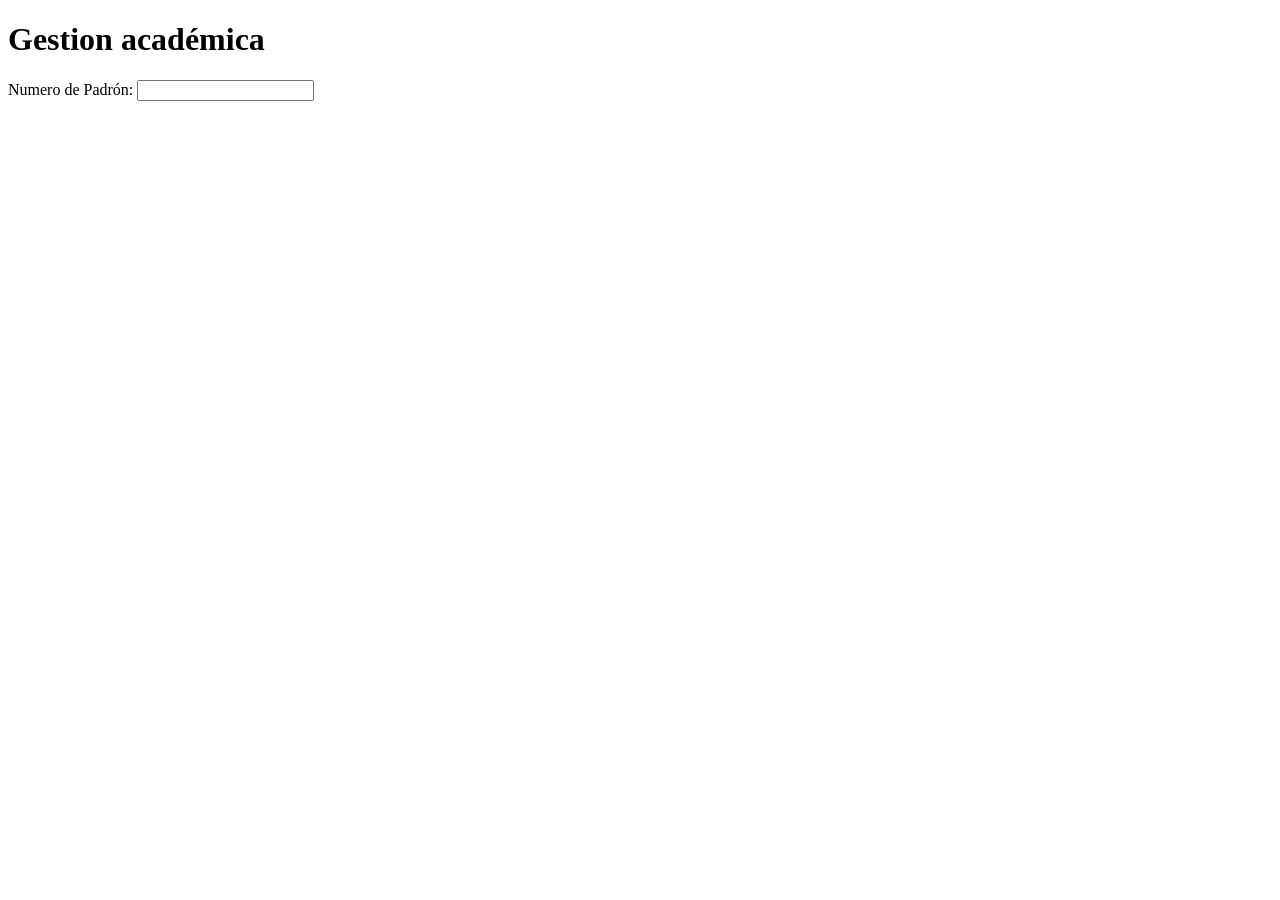
<file: Codigos Hechos en Clase/Clase18 - Integracion API Rest y Base de Datos/templates/index.html>
<!DOCTYPE html>
<html lang="en">
<head>
    <meta charset="UTF-8">
    <meta name="viewport" content="width=device-width, initial-scale=1.0">
    <title>Gestion académica</title>
</head>
<body>
    <div class="container">
        <h1>Gestion académica</h1>
        <form method="POST">
            <label for="padron">Numero de Padrón:</label>
            <input type="text" name="padron" id="padron" required>
        </form>
    </div>
</body>
</html>
</file>
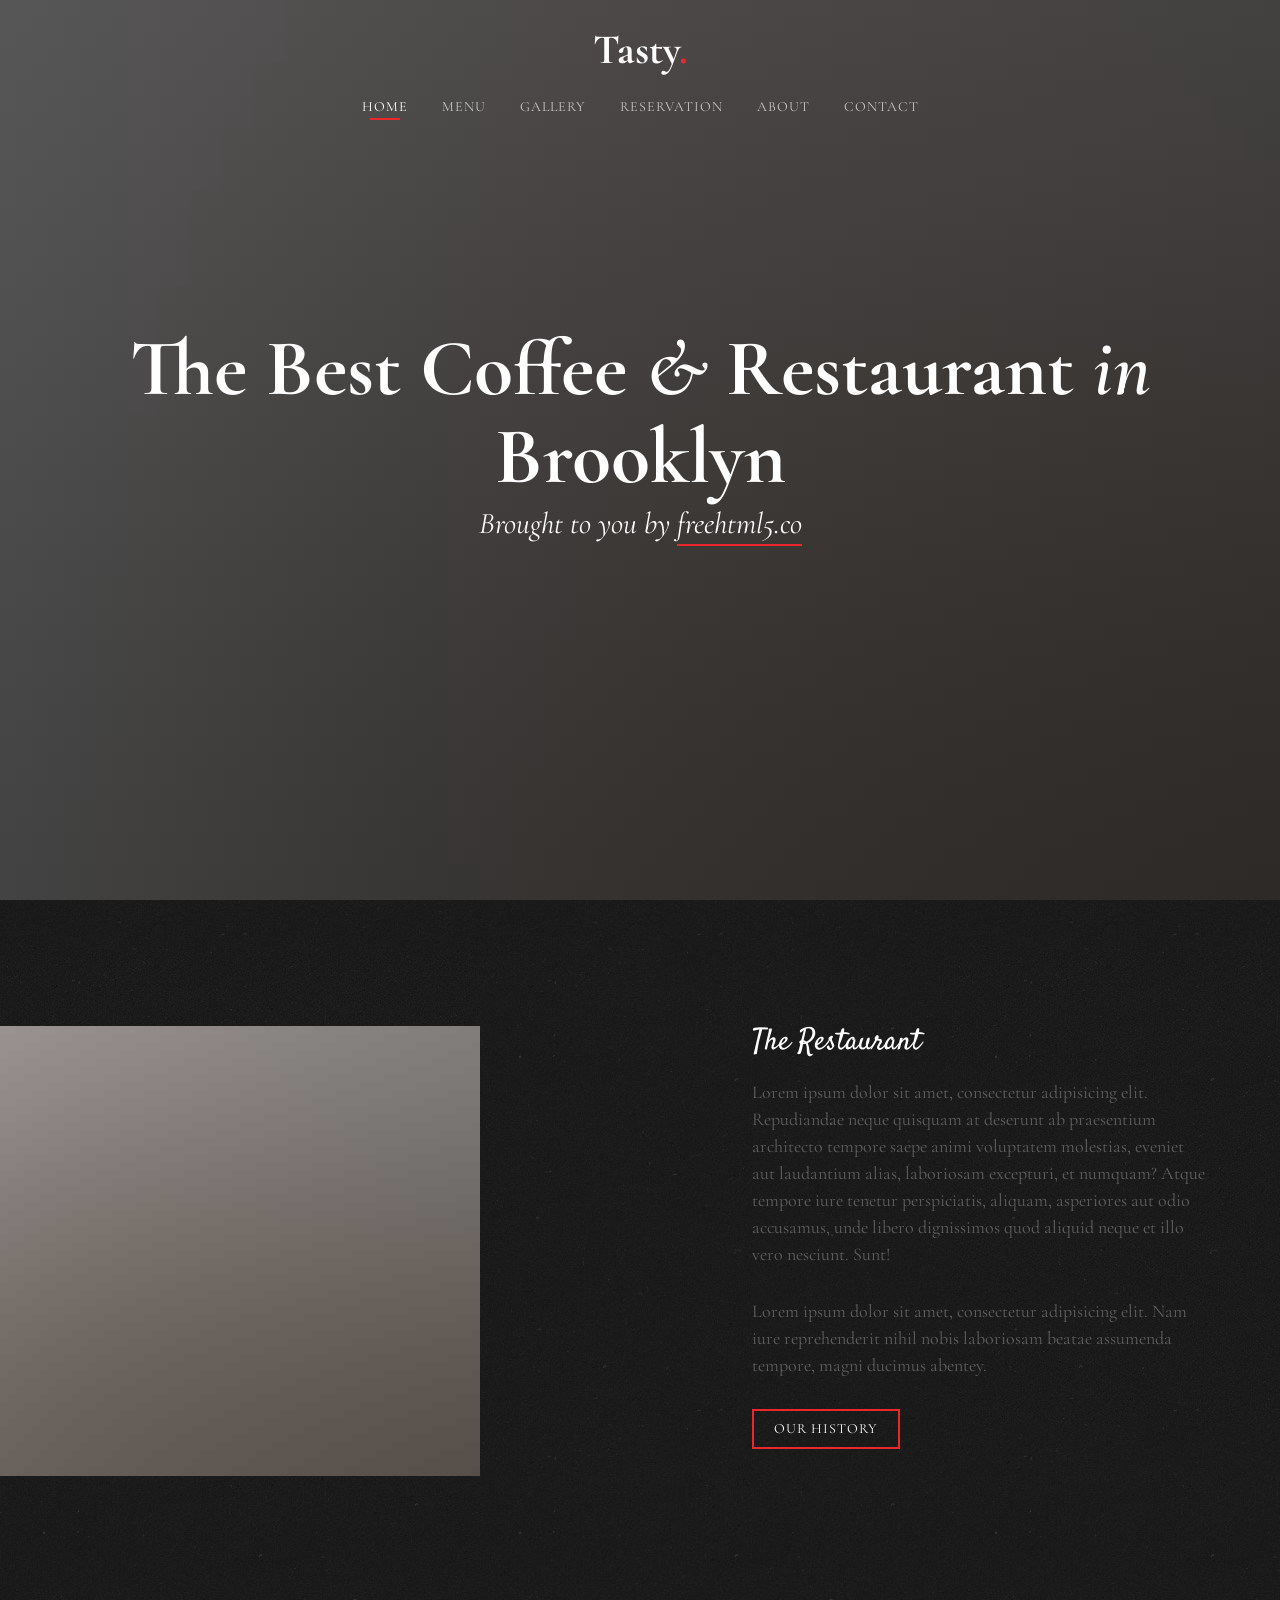
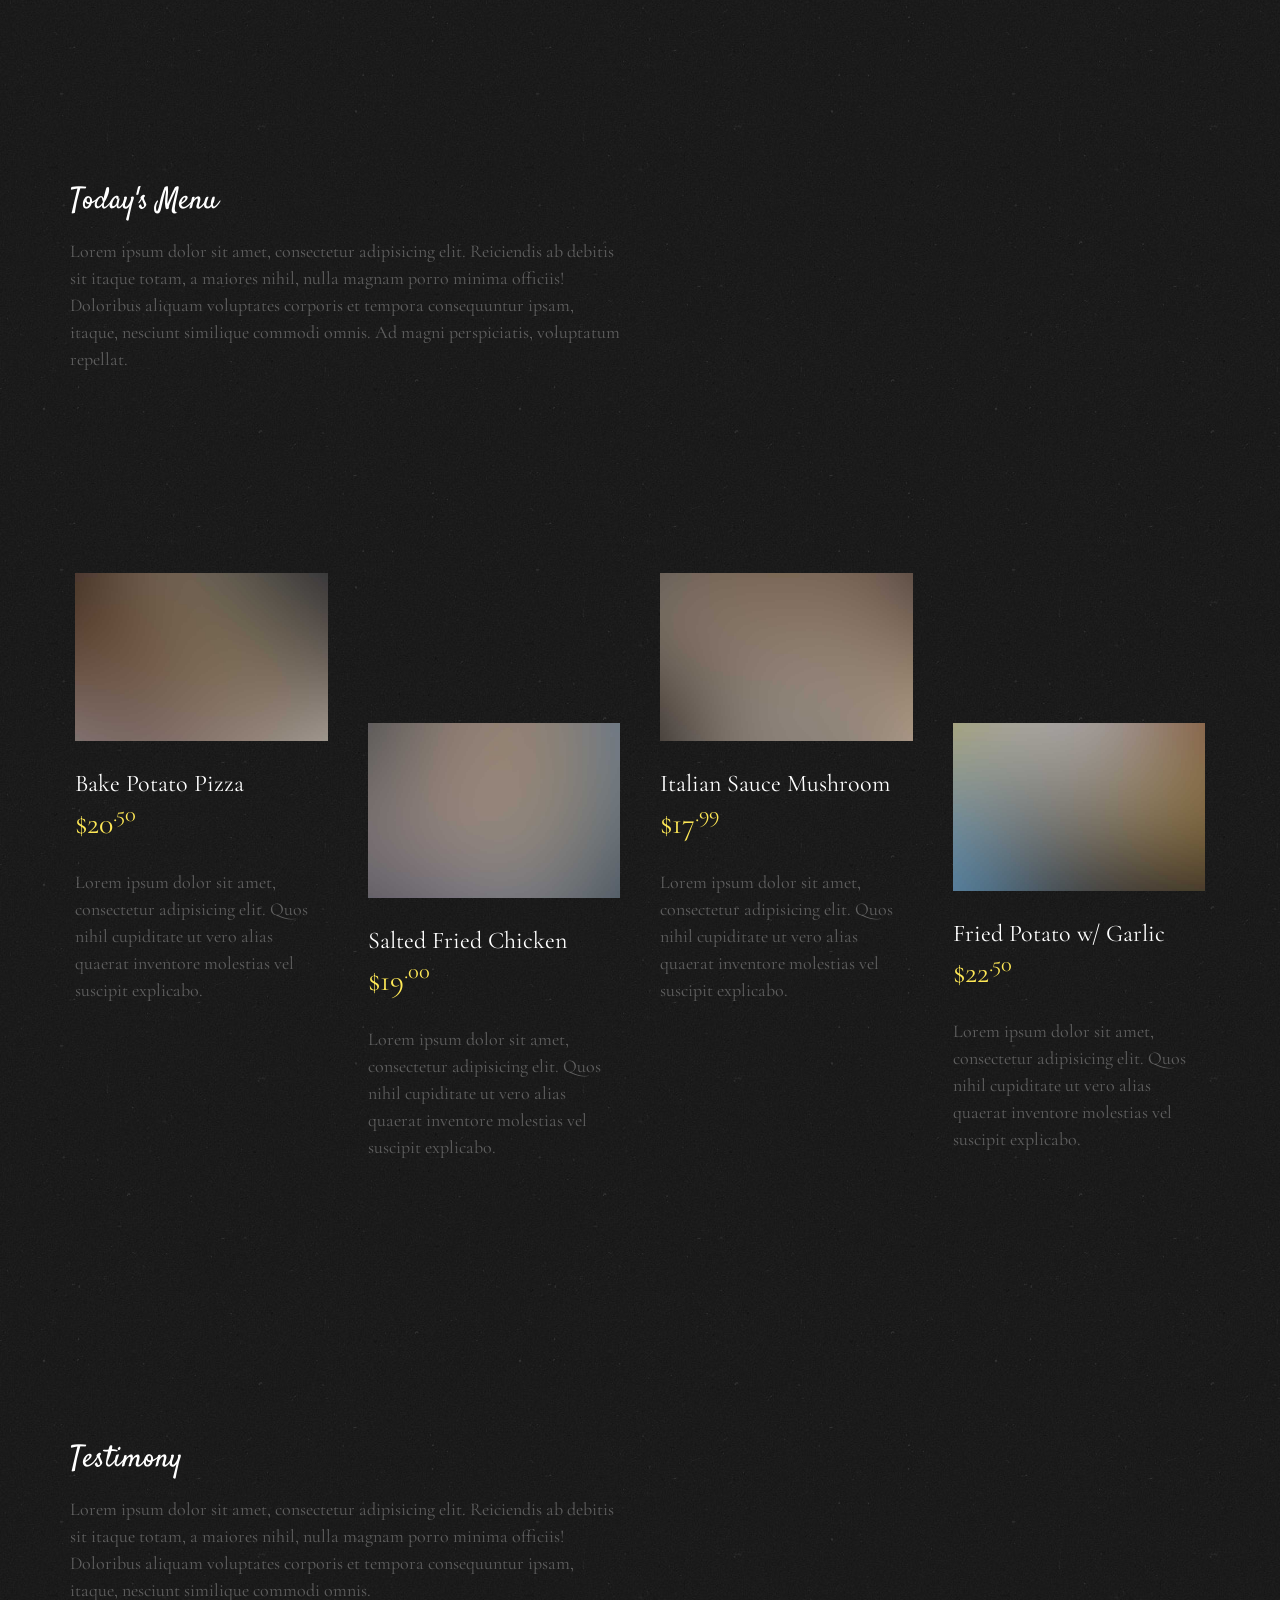
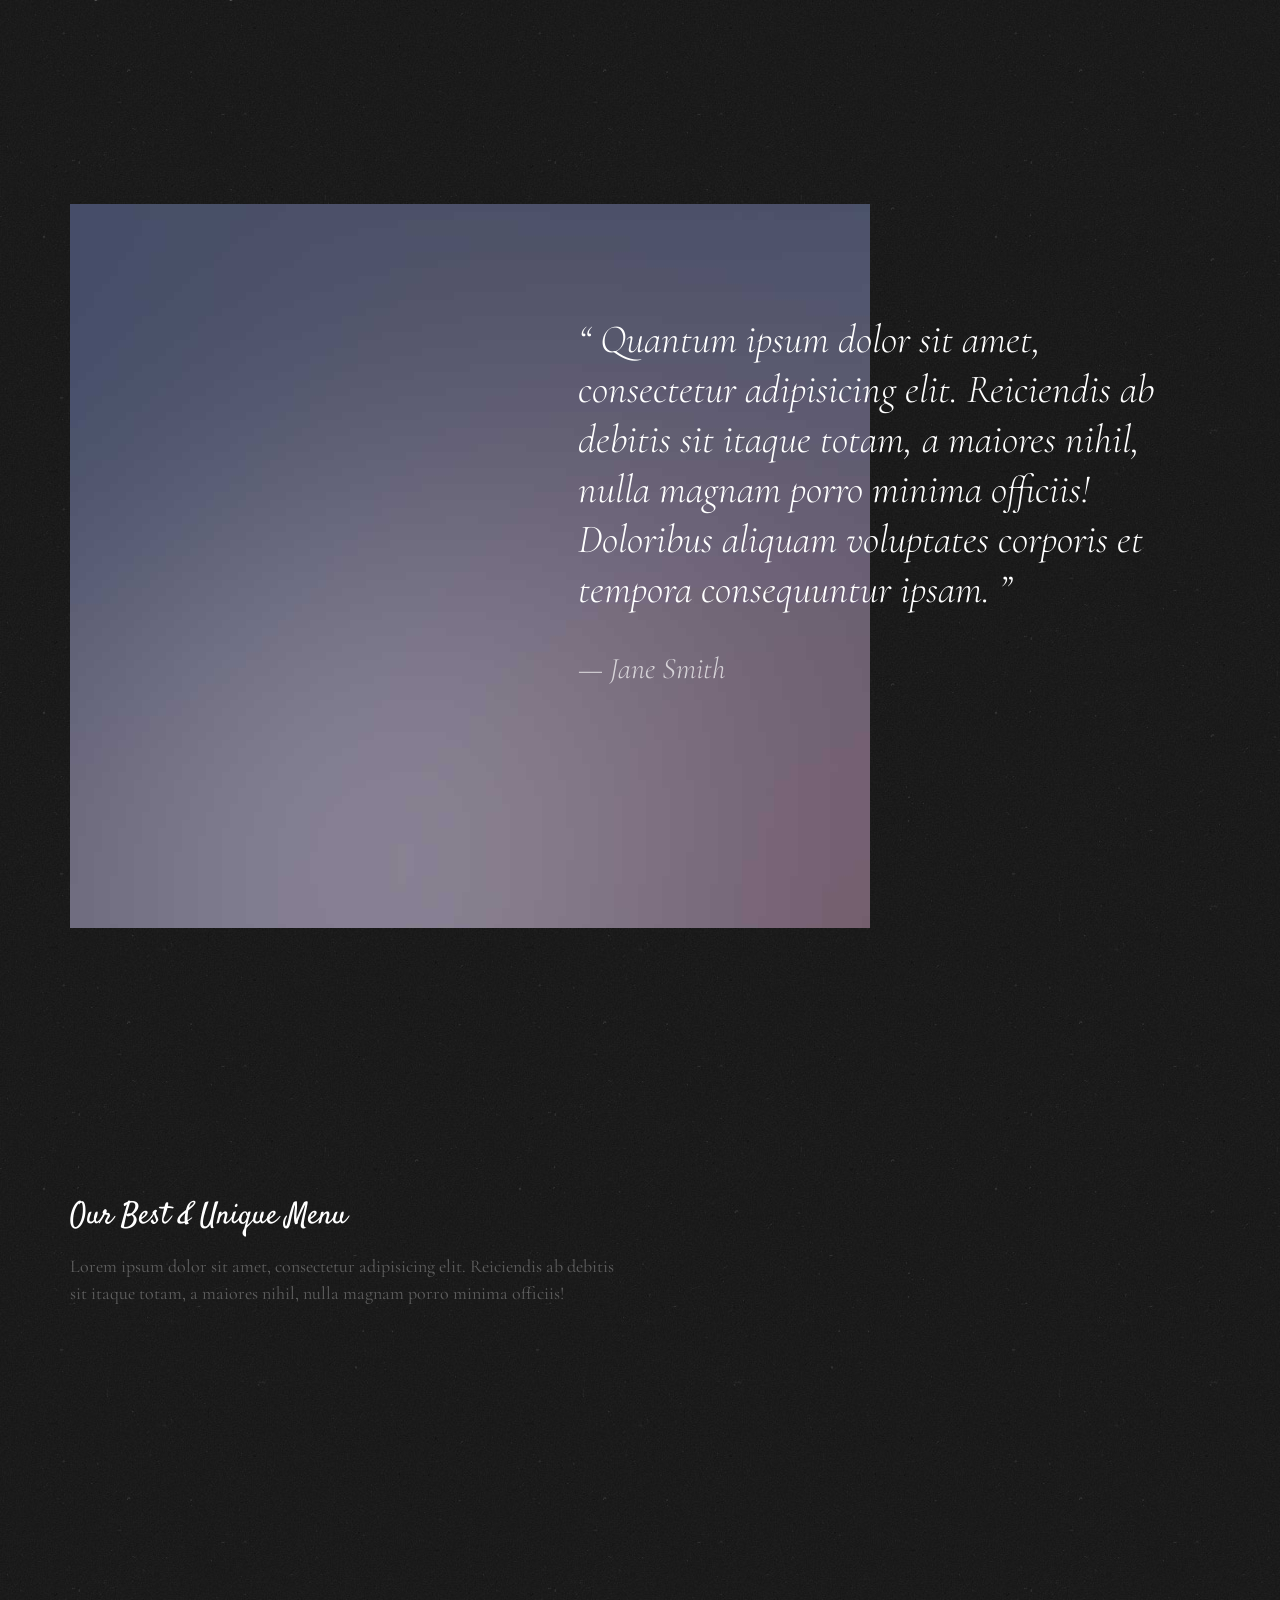
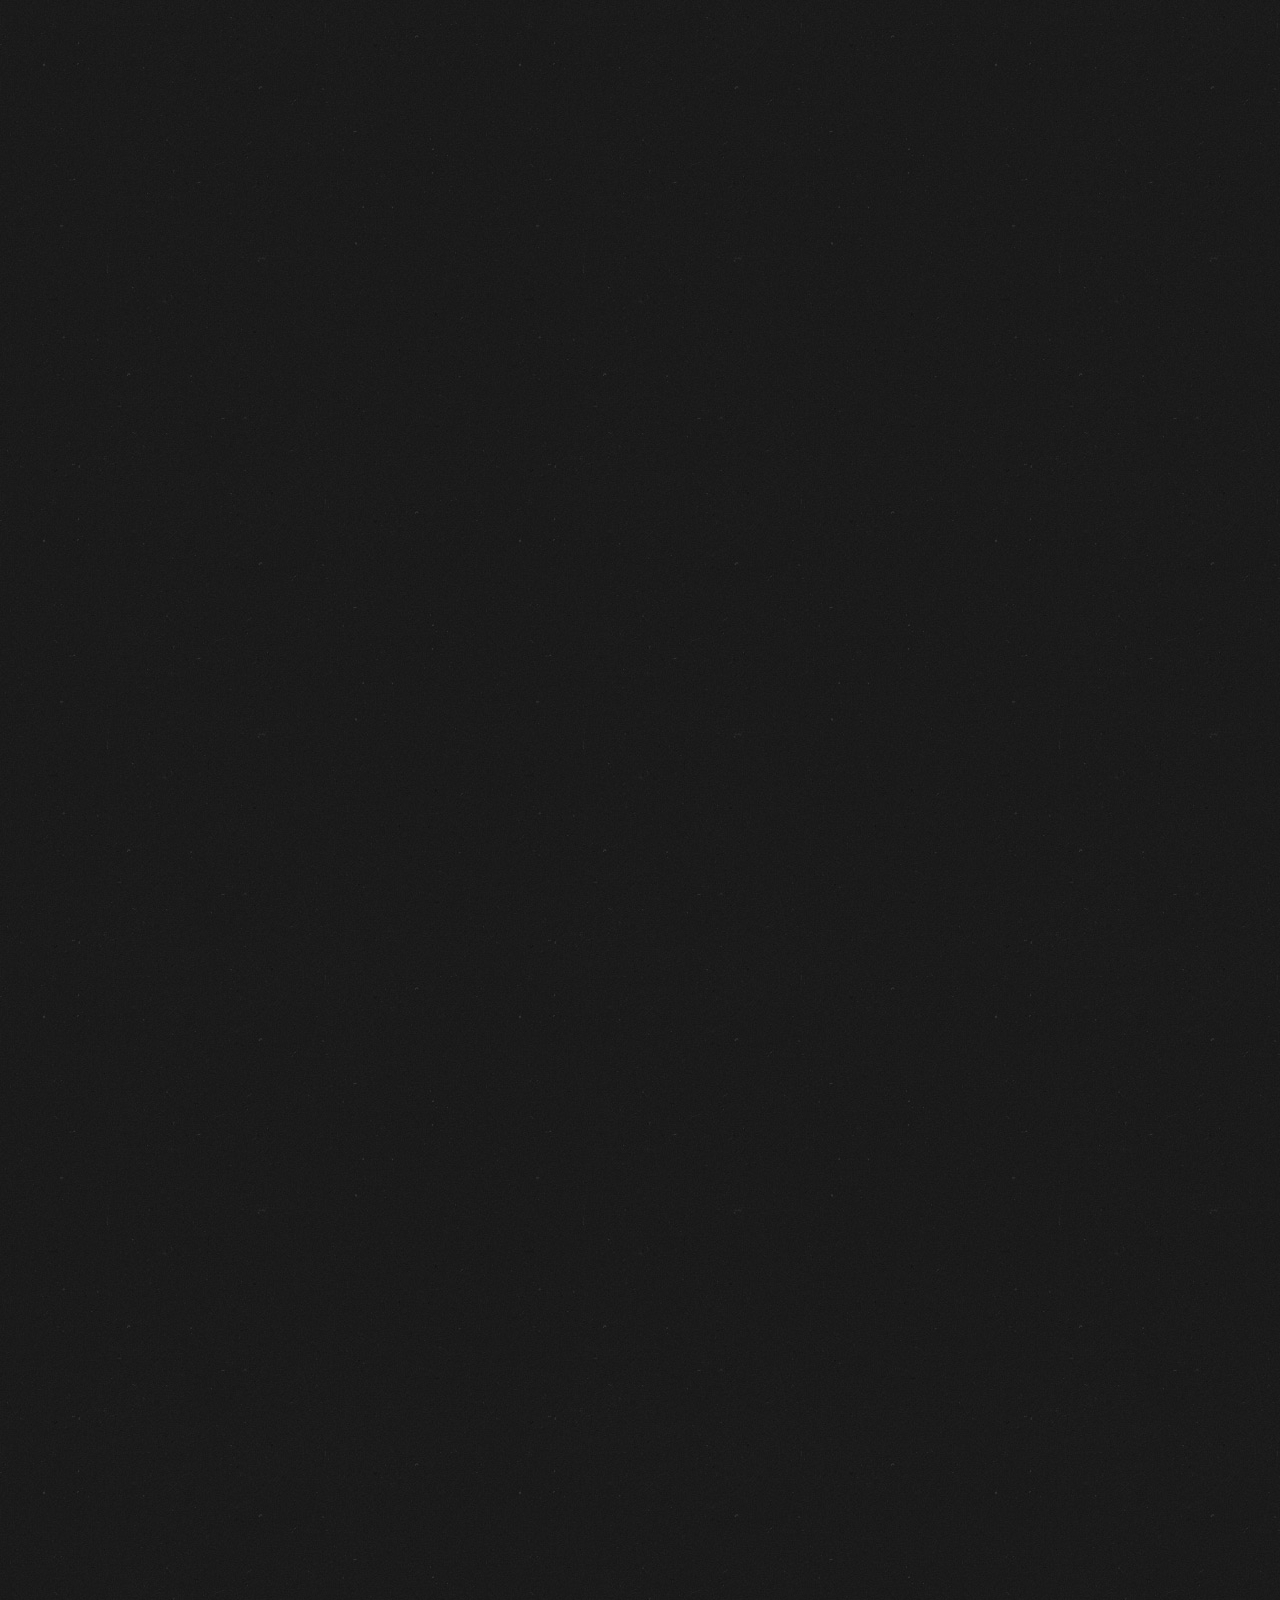
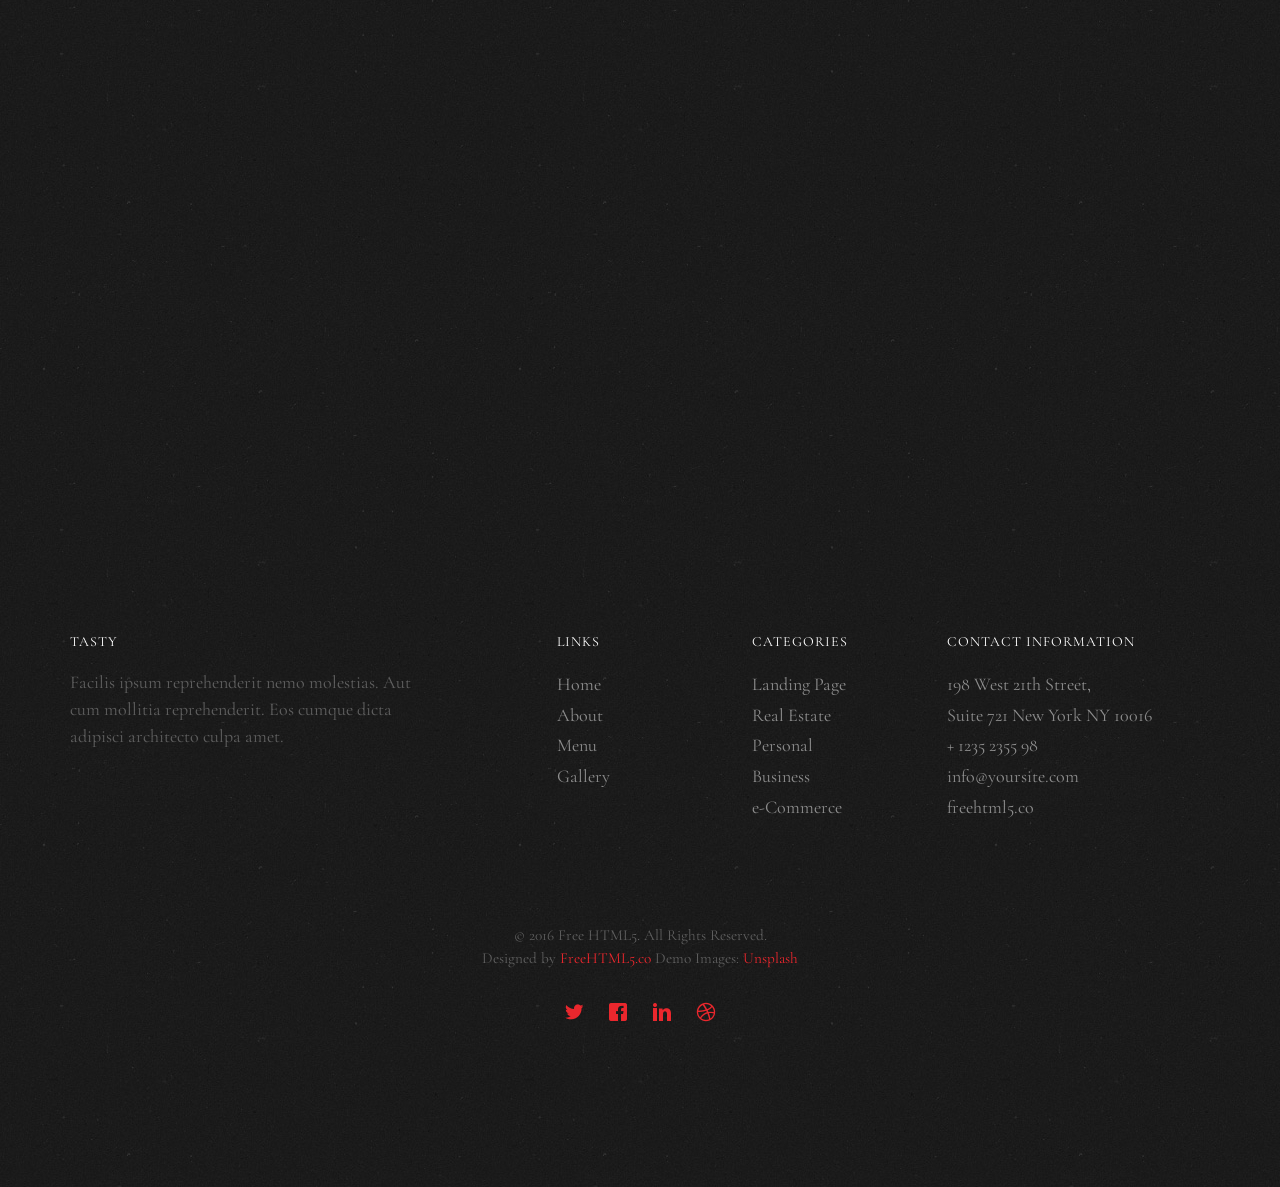
<file: Trabajos Practicos/Trabajo Practico 2/tasty/index.html>
<!DOCTYPE HTML>
<html>
	<head>
	<meta charset="utf-8">
	<meta http-equiv="X-UA-Compatible" content="IE=edge">
	<title>Tasty &mdash; Free Website Template, Free HTML5 Template by freehtml5.co</title>
	<meta name="viewport" content="width=device-width, initial-scale=1">
	<meta name="description" content="Free HTML5 Website Template by freehtml5.co" />
	<meta name="keywords" content="free website templates, free html5, free template, free bootstrap, free website template, html5, css3, mobile first, responsive" />
	<meta name="author" content="freehtml5.co" />

	<!-- 
	//////////////////////////////////////////////////////

	FREE HTML5 TEMPLATE 
	DESIGNED & DEVELOPED by FreeHTML5.co
		
	Website: 		http://freehtml5.co/
	Email: 			info@freehtml5.co
	Twitter: 		http://twitter.com/fh5co
	Facebook: 		https://www.facebook.com/fh5co

	//////////////////////////////////////////////////////
	 -->

  	<!-- Facebook and Twitter integration -->
	<meta property="og:title" content=""/>
	<meta property="og:image" content=""/>
	<meta property="og:url" content=""/>
	<meta property="og:site_name" content=""/>
	<meta property="og:description" content=""/>
	<meta name="twitter:title" content="" />
	<meta name="twitter:image" content="" />
	<meta name="twitter:url" content="" />
	<meta name="twitter:card" content="" />

	<link href="https://fonts.googleapis.com/css?family=Cormorant+Garamond:300,300i,400,400i,500,600i,700" rel="stylesheet">
	<link href="https://fonts.googleapis.com/css?family=Satisfy" rel="stylesheet">
	
	<!-- Animate.css -->
	<link rel="stylesheet" href="css/animate.css">
	<!-- Icomoon Icon Fonts-->
	<link rel="stylesheet" href="css/icomoon.css">
	<!-- Bootstrap  -->
	<link rel="stylesheet" href="css/bootstrap.css">
	<!-- Flexslider  -->
	<link rel="stylesheet" href="css/flexslider.css">

	<!-- Theme style  -->
	<link rel="stylesheet" href="css/style.css">

	<!-- Modernizr JS -->
	<script src="js/modernizr-2.6.2.min.js"></script>
	<!-- FOR IE9 below -->
	<!--[if lt IE 9]>
	<script src="js/respond.min.js"></script>
	<![endif]-->

	</head>
	<body>
		
	<div class="fh5co-loader"></div>
	
	<div id="page">
	<nav class="fh5co-nav" role="navigation">
		<!-- <div class="top-menu"> -->
			<div class="container">
				<div class="row">
					<div class="col-xs-12 text-center logo-wrap">
						<div id="fh5co-logo"><a href="index.html">Tasty<span>.</span></a></div>
					</div>
					<div class="col-xs-12 text-center menu-1 menu-wrap">
						<ul>
							<li class="active"><a href="index.html">Home</a></li>
							<li><a href="menu.html">Menu</a></li>
							<li class="has-dropdown">
								<a href="gallery.html">Gallery</a>
								<ul class="dropdown">
									<li><a href="#">Events</a></li>
									<li><a href="#">Food</a></li>
									<li><a href="#">Coffees</a></li>
								</ul>
							</li>
							<li><a href="reservation.html">Reservation</a></li>
							<li><a href="about.html">About</a></li>
							<li><a href="contact.html">Contact</a></li>
						</ul>
					</div>
				</div>
				
			</div>
		<!-- </div> -->
	</nav>

	<header id="fh5co-header" class="fh5co-cover js-fullheight" role="banner" style="background-image: url(images/hero_1.jpeg);" data-stellar-background-ratio="0.5">
		<div class="overlay"></div>
		<div class="container">
			<div class="row">
				<div class="col-md-12 text-center">
					<div class="display-t js-fullheight">
						<div class="display-tc js-fullheight animate-box" data-animate-effect="fadeIn">
							<h1>The Best Coffee <em>&amp;</em> Restaurant <em>in</em> Brooklyn</h1>
							<h2>Brought to you by <a href="http://freehtml5.co/" target="_blank">freehtml5.co</a></h2>
						</div>
					</div>
				</div>
			</div>
		</div>
	</header>

	<div id="fh5co-about" class="fh5co-section">
		<div class="container">
			<div class="row">
				<div class="col-md-6 col-md-pull-4 img-wrap animate-box" data-animate-effect="fadeInLeft">
					<img src="images/hero_1.jpeg" alt="Free Restaurant Bootstrap Website Template by FreeHTML5.co">
				</div>
				<div class="col-md-5 col-md-push-1 animate-box">
					<div class="section-heading">
						<h2>The Restaurant</h2>
						<p>Lorem ipsum dolor sit amet, consectetur adipisicing elit. Repudiandae neque quisquam at deserunt ab praesentium architecto tempore saepe animi voluptatem molestias, eveniet aut laudantium alias, laboriosam excepturi, et numquam? Atque tempore iure tenetur perspiciatis, aliquam, asperiores aut odio accusamus, unde libero dignissimos quod aliquid neque et illo vero nesciunt. Sunt!</p>
						<p>Lorem ipsum dolor sit amet, consectetur adipisicing elit. Nam iure reprehenderit nihil nobis laboriosam beatae assumenda tempore, magni ducimus abentey.</p>
						<p><a href="#" class="btn btn-primary btn-outline">Our History</a></p>
					</div>
				</div>
			</div>
		</div>
	</div>

	<div id="fh5co-featured-menu" class="fh5co-section">
		<div class="container">
			<div class="row">
				<div class="col-md-12 fh5co-heading animate-box">
					<h2>Today's Menu</h2>
					<div class="row">
						<div class="col-md-6">
							<p>Lorem ipsum dolor sit amet, consectetur adipisicing elit. Reiciendis ab debitis sit itaque totam, a maiores nihil, nulla magnam porro minima officiis! Doloribus aliquam voluptates corporis et tempora consequuntur ipsam, itaque, nesciunt similique commodi omnis. Ad magni perspiciatis, voluptatum repellat.</p>
						</div>
					</div>
				</div>
				
				<div class="col-md-3 col-sm-6 col-xs-6 col-xxs-12 fh5co-item-wrap animate-box">
					<div class="fh5co-item">
						<img src="images/gallery_9.jpeg" class="img-responsive" alt="Free Restaurant Bootstrap Website Template by FreeHTML5.co">
						<h3>Bake Potato Pizza</h3>
						<span class="fh5co-price">$20<sup>.50</sup></span>
						<p>Lorem ipsum dolor sit amet, consectetur adipisicing elit. Quos nihil cupiditate ut vero alias quaerat inventore molestias vel suscipit explicabo.</p>
					</div>
				</div>
				<div class="col-md-3 col-sm-6 col-xs-6 col-xxs-12 fh5co-item-wrap animate-box">
					<div class="fh5co-item margin_top">
						<img src="images/gallery_8.jpeg" class="img-responsive" alt="Free Restaurant Bootstrap Website Template by FreeHTML5.co">
						<h3>Salted Fried Chicken</h3>
						<span class="fh5co-price">$19<sup>.00</sup></span>
						<p>Lorem ipsum dolor sit amet, consectetur adipisicing elit. Quos nihil cupiditate ut vero alias quaerat inventore molestias vel suscipit explicabo.</p>
					</div>
				</div>
				<div class="clearfix visible-sm-block visible-xs-block"></div>
				<div class="col-md-3 col-sm-6 col-xs-6 col-xxs-12 fh5co-item-wrap animate-box">
					<div class="fh5co-item">
						<img src="images/gallery_7.jpeg" class="img-responsive" alt="Free Restaurant Bootstrap Website Template by FreeHTML5.co">
						<h3>Italian Sauce Mushroom</h3>
						<span class="fh5co-price">$17<sup>.99</sup></span>
						<p>Lorem ipsum dolor sit amet, consectetur adipisicing elit. Quos nihil cupiditate ut vero alias quaerat inventore molestias vel suscipit explicabo.</p>
					</div>
				</div>
				<div class="col-md-3 col-sm-6 col-xs-6 col-xxs-12 fh5co-item-wrap animate-box">
					<div class="fh5co-item margin_top">
						<img src="images/gallery_6.jpeg" class="img-responsive" alt="Free Restaurant Bootstrap Website Template by FreeHTML5.co">
						<h3>Fried Potato w/ Garlic</h3>
						<span class="fh5co-price">$22<sup>.50</sup></span>
						<p>Lorem ipsum dolor sit amet, consectetur adipisicing elit. Quos nihil cupiditate ut vero alias quaerat inventore molestias vel suscipit explicabo.</p>
					</div>
				</div>
			</div>
		</div>
	</div>

	<div id="fh5co-featured-testimony" class="fh5co-section">
		<div class="container">
			<div class="row">
				<div class="col-md-12 fh5co-heading animate-box">
					<h2>Testimony</h2>
					<div class="row">
						<div class="col-md-6">
							<p>Lorem ipsum dolor sit amet, consectetur adipisicing elit. Reiciendis ab debitis sit itaque totam, a maiores nihil, nulla magnam porro minima officiis! Doloribus aliquam voluptates corporis et tempora consequuntur ipsam, itaque, nesciunt similique commodi omnis.</p>
						</div>
					</div>
				</div>

				<div class="col-md-5 animate-box img-to-responsive animate-box" data-animate-effect="fadeInLeft">
						<img src="images/person_1.jpg" alt="">
				</div>
				<div class="col-md-7 animate-box" data-animate-effect="fadeInRight">
					<blockquote>
						<p> &ldquo; Quantum ipsum dolor sit amet, consectetur adipisicing elit. Reiciendis ab debitis sit itaque totam, a maiores nihil, nulla magnam porro minima officiis! Doloribus aliquam voluptates corporis et tempora consequuntur ipsam. &rdquo;</p>
						<p class="author"><cite>&mdash; Jane Smith</cite></p>
					</blockquote>
				</div>
			</div>
		</div>
	</div>

	<div id="fh5co-slider" class="fh5co-section animate-box">
		<div class="container">
			<div class="row">
				<div class="col-md-6 animate-box">
					<div class="fh5co-heading">
						<h2>Our Best <em>&amp;</em> Unique Menu</h2>
						<p>Lorem ipsum dolor sit amet, consectetur adipisicing elit. Reiciendis ab debitis sit itaque totam, a maiores nihil, nulla magnam porro minima officiis!</p>
					</div>
				</div>
				<div class="col-md-6 col-md-push-1 animate-box">
					<aside id="fh5co-slider-wrwap">
					<div class="flexslider">
						<ul class="slides">
					   	<li style="background-image: url(images/gallery_7.jpeg);">
					   		<div class="overlay-gradient"></div>
					   		<div class="container-fluid">
					   			<div class="row">
						   			<div class="col-md-12 col-md-offset-0 col-md-pull-10 slider-text slider-text-bg">
						   				<div class="slider-text-inner">
						   					<div class="desc">
													<h2>Crab <em>with</em> Curry Sources</h2>
													<p>Lorem ipsum dolor sit amet, consectetur adipisicing elit. Sunt eveniet quae, numquam magnam doloribus eligendi ratione rem, consequatur quos natus voluptates est totam magni! Nobis a temporibus, ipsum repudiandae dolorum.</p>
													<p><a href="#" class="btn btn-primary btn-outline">Learn More</a></p>
						   					</div>
						   				</div>
						   			</div>
						   		</div>
					   		</div>
					   	</li>
					   	<li style="background-image: url(images/gallery_6.jpeg);">
					   		<div class="overlay-gradient"></div>
					   		<div class="container-fluid">
					   			<div class="row">
						   			<div class="col-md-12 col-md-offset-0 col-md-pull-10 slider-text slider-text-bg">
						   				<div class="slider-text-inner">
						   					<div class="desc">
													<h2>Tuna <em>&amp;</em> Roast Beef</h2>
													<p>Ink is a free html5 bootstrap and a multi-purpose template perfect for any type of websites. A combination of a minimal and modern design template. The features are big slider on homepage, smooth animation, product listing and many more</p>
													<p><a href="#" class="btn btn-primary btn-outline">Learn More</a></p>
						   					</div>
						   				</div>
						   			</div>
						   		</div>
					   		</div>
					   	</li>
					   	<li style="background-image: url(images/gallery_5.jpeg);">
					   		<div class="overlay-gradient"></div>
					   		<div class="container-fluid">
					   			<div class="row">
						   			<div class="col-md-12 col-md-offset-0 col-md-pull-10 slider-text slider-text-bg">
						   				<div class="slider-text-inner">
						   					<div class="desc">
													<h2>Egg <em>with</em> Mushroom</h2>
													<p>Ink is a free html5 bootstrap and a multi-purpose template perfect for any type of websites. A combination of a minimal and modern design template. The features are big slider on homepage, smooth animation, product listing and many more</p>
													<p><a href="#" class="btn btn-primary btn-outline">Learn More</a></p>
						   					</div>
						   				</div>
						   			</div>
						   		</div>
					   		</div>
					   	</li>		   	
					  	</ul>
				  	</div>
				</aside>
				</div>
			</div>
		</div>
	</div>

	<div id="fh5co-blog" class="fh5co-section">
		<div class="container">
			<div class="row animate-box">
				<div class="col-md-8 col-md-offset-2 text-center fh5co-heading animate-box">
					<h2>Events</h2>
					<p>Lorem ipsum dolor sit amet, consectetur adipisicing elit. Eius, consequatur. Aliquam quaerat pariatur repellendus veniam nemo, saepe, culpa eius aspernatur cumque suscipit quae nobis illo tempora. Eum veniam necessitatibus, blanditiis facilis quidem dolore! Dolorem, molestiae.</p>
				</div>
			</div>
			<div class="row">
				<div class="col-md-4">
					<div class="fh5co-blog animate-box">
						<a href="#" class="blog-bg" style="background-image: url(images/gallery_1.jpeg);"></a>
						<div class="blog-text">
							<span class="posted_on">Feb. 15th 2016</span>
							<h3><a href="#">Photoshoot On The Street</a></h3>
							<p>Far far away, behind the word mountains, far from the countries Vokalia and Consonantia, there live the blind texts.</p>
							<ul class="stuff">
								<li><i class="icon-heart2"></i>1.2K</li>
								<li><i class="icon-eye2"></i>2K</li>
								<li><a href="#">Read More<i class="icon-arrow-right22"></i></a></li>
							</ul>
						</div> 
					</div>
				</div>
				<div class="col-md-4">
					<div class="fh5co-blog animate-box">
						<a href="#" class="blog-bg" style="background-image: url(images/gallery_2.jpeg);"></a>
						<div class="blog-text">
							<span class="posted_on">Feb. 15th 2016</span>
							<h3><a href="#">Surfing at Philippines</a></h3>
							<p>Far far away, behind the word mountains, far from the countries Vokalia and Consonantia, there live the blind texts.</p>
							<ul class="stuff">
								<li><i class="icon-heart2"></i>1.2K</li>
								<li><i class="icon-eye2"></i>2K</li>
								<li><a href="#">Read More<i class="icon-arrow-right22"></i></a></li>
							</ul>
						</div> 
					</div>
				</div>
				<div class="col-md-4">
					<div class="fh5co-blog animate-box">
						<a href="#" class="blog-bg" style="background-image: url(images/gallery_3.jpeg);"></a>
						<div class="blog-text">
							<span class="posted_on">Feb. 15th 2016</span>
							<h3><a href="#">Focus On Uderwater</a></h3>
							<p>Far far away, behind the word mountains, far from the countries Vokalia and Consonantia, there live the blind texts.</p>
							<ul class="stuff">
								<li><i class="icon-heart2"></i>1.2K</li>
								<li><i class="icon-eye2"></i>2K</li>
								<li><a href="#">Read More<i class="icon-arrow-right22"></i></a></li>
							</ul>
						</div> 
					</div>
				</div>
			</div>
		</div>
	</div>
	
	<div id="fh5co-started" class="fh5co-section animate-box" style="background-image: url(images/hero_1.jpeg);" data-stellar-background-ratio="0.5">
		<div class="overlay"></div>
		<div class="container">
			<div class="row animate-box">
				<div class="col-md-8 col-md-offset-2 text-center fh5co-heading">
					<h2>Book a Table</h2>
					<p>Lorem ipsum dolor sit amet, consectetur adipisicing elit. Recusandae enim quae vitae cupiditate, sequi quam ea id dolor reiciendis consectetur repudiandae. Rem quam, repellendus veniam ipsa fuga maxime odio? Eaque!</p>
					<p><a href="reservation.html" class="btn btn-primary btn-outline">Book Now</a></p>
				</div>
			</div>
		</div>
	</div>

	<footer id="fh5co-footer" role="contentinfo" class="fh5co-section">
		<div class="container">
			<div class="row row-pb-md">
				<div class="col-md-4 fh5co-widget">
					<h4>Tasty</h4>
					<p>Facilis ipsum reprehenderit nemo molestias. Aut cum mollitia reprehenderit. Eos cumque dicta adipisci architecto culpa amet.</p>
				</div>
				<div class="col-md-2 col-md-push-1 fh5co-widget">
					<h4>Links</h4>
					<ul class="fh5co-footer-links">
						<li><a href="#">Home</a></li>
						<li><a href="#">About</a></li>
						<li><a href="#">Menu</a></li>
						<li><a href="#">Gallery</a></li>
					</ul>
				</div>

				<div class="col-md-2 col-md-push-1 fh5co-widget">
					<h4>Categories</h4>
					<ul class="fh5co-footer-links">
						<li><a href="#">Landing Page</a></li>
						<li><a href="#">Real Estate</a></li>
						<li><a href="#">Personal</a></li>
						<li><a href="#">Business</a></li>
						<li><a href="#">e-Commerce</a></li>
					</ul>
				</div>

				<div class="col-md-4 col-md-push-1 fh5co-widget">
					<h4>Contact Information</h4>
					<ul class="fh5co-footer-links">
						<li>198 West 21th Street, <br> Suite 721 New York NY 10016</li>
						<li><a href="tel://1234567920">+ 1235 2355 98</a></li>
						<li><a href="mailto:info@yoursite.com">info@yoursite.com</a></li>
						<li><a href="http://https://freehtml5.co">freehtml5.co</a></li>
					</ul>
				</div>

			</div>

			<div class="row copyright">
				<div class="col-md-12 text-center">
					<p>
						<small class="block">&copy; 2016 Free HTML5. All Rights Reserved.</small> 
						<small class="block">Designed by <a href="http://freehtml5.co/" target="_blank">FreeHTML5.co</a> Demo Images: <a href="http://unsplash.co/" target="_blank">Unsplash</a></small>
					</p>
					<p>
						<ul class="fh5co-social-icons">
							<li><a href="#"><i class="icon-twitter2"></i></a></li>
							<li><a href="#"><i class="icon-facebook2"></i></a></li>
							<li><a href="#"><i class="icon-linkedin2"></i></a></li>
							<li><a href="#"><i class="icon-dribbble2"></i></a></li>
						</ul>
					</p>
				</div>
			</div>

		</div>
	</footer>
	</div>

	<div class="gototop js-top">
		<a href="#" class="js-gotop"><i class="icon-arrow-up22"></i></a>
	</div>
	
	<!-- jQuery -->
	<script src="js/jquery.min.js"></script>
	<!-- jQuery Easing -->
	<script src="js/jquery.easing.1.3.js"></script>
	<!-- Bootstrap -->
	<script src="js/bootstrap.min.js"></script>
	<!-- Waypoints -->
	<script src="js/jquery.waypoints.min.js"></script>
	<!-- Waypoints -->
	<script src="js/jquery.stellar.min.js"></script>
	<!-- Flexslider -->
	<script src="js/jquery.flexslider-min.js"></script>
	<!-- Main -->
	<script src="js/main.js"></script>

	</body>
</html>
</file>
<file: Trabajos Practicos/Trabajo Practico 2/tasty/css/icomoon.css>
@font-face {
    font-family: 'icomoon';
    src:    url('fonts/icomoon.eot?1oniuf');
    src:    url('fonts/icomoon.eot?1oniuf#iefix') format('embedded-opentype'),
        url('fonts/icomoon.ttf?1oniuf') format('truetype'),
        url('fonts/icomoon.woff?1oniuf') format('woff'),
        url('fonts/icomoon.svg?1oniuf#icomoon') format('svg');
    font-weight: normal;
    font-style: normal;
}

[class^="icon-"], [class*=" icon-"] {
    /* use !important to prevent issues with browser extensions that change fonts */
    font-family: 'icomoon' !important;
    speak: none;
    font-style: normal;
    font-weight: normal;
    font-variant: normal;
    text-transform: none;
    line-height: 1;

    /* Better Font Rendering =========== */
    -webkit-font-smoothing: antialiased;
    -moz-osx-font-smoothing: grayscale;
}

.icon-mobile:before {
    content: "\e000";
}
.icon-laptop:before {
    content: "\e001";
}
.icon-desktop:before {
    content: "\e002";
}
.icon-tablet:before {
    content: "\e003";
}
.icon-phone:before {
    content: "\e004";
}
.icon-document:before {
    content: "\e005";
}
.icon-documents:before {
    content: "\e006";
}
.icon-search:before {
    content: "\e007";
}
.icon-clipboard:before {
    content: "\e008";
}
.icon-newspaper:before {
    content: "\e009";
}
.icon-notebook:before {
    content: "\e00a";
}
.icon-book-open:before {
    content: "\e00b";
}
.icon-browser:before {
    content: "\e00c";
}
.icon-calendar:before {
    content: "\e00d";
}
.icon-presentation:before {
    content: "\e00e";
}
.icon-picture:before {
    content: "\e00f";
}
.icon-pictures:before {
    content: "\e010";
}
.icon-video:before {
    content: "\e011";
}
.icon-camera:before {
    content: "\e012";
}
.icon-printer:before {
    content: "\e013";
}
.icon-toolbox:before {
    content: "\e014";
}
.icon-briefcase:before {
    content: "\e015";
}
.icon-wallet:before {
    content: "\e016";
}
.icon-gift:before {
    content: "\e017";
}
.icon-bargraph:before {
    content: "\e018";
}
.icon-grid:before {
    content: "\e019";
}
.icon-expand:before {
    content: "\e01a";
}
.icon-focus:before {
    content: "\e01b";
}
.icon-edit:before {
    content: "\e01c";
}
.icon-adjustments:before {
    content: "\e01d";
}
.icon-ribbon:before {
    content: "\e01e";
}
.icon-hourglass:before {
    content: "\e01f";
}
.icon-lock:before {
    content: "\e020";
}
.icon-megaphone:before {
    content: "\e021";
}
.icon-shield:before {
    content: "\e022";
}
.icon-trophy:before {
    content: "\e023";
}
.icon-flag:before {
    content: "\e024";
}
.icon-map:before {
    content: "\e025";
}
.icon-puzzle:before {
    content: "\e026";
}
.icon-basket:before {
    content: "\e027";
}
.icon-envelope:before {
    content: "\e028";
}
.icon-streetsign:before {
    content: "\e029";
}
.icon-telescope:before {
    content: "\e02a";
}
.icon-gears:before {
    content: "\e02b";
}
.icon-key:before {
    content: "\e02c";
}
.icon-paperclip:before {
    content: "\e02d";
}
.icon-attachment:before {
    content: "\e02e";
}
.icon-pricetags:before {
    content: "\e02f";
}
.icon-lightbulb:before {
    content: "\e030";
}
.icon-layers:before {
    content: "\e031";
}
.icon-pencil:before {
    content: "\e032";
}
.icon-tools:before {
    content: "\e033";
}
.icon-tools-2:before {
    content: "\e034";
}
.icon-scissors:before {
    content: "\e035";
}
.icon-paintbrush:before {
    content: "\e036";
}
.icon-magnifying-glass:before {
    content: "\e037";
}
.icon-circle-compass:before {
    content: "\e038";
}
.icon-linegraph:before {
    content: "\e039";
}
.icon-mic:before {
    content: "\e03a";
}
.icon-strategy:before {
    content: "\e03b";
}
.icon-beaker:before {
    content: "\e03c";
}
.icon-caution:before {
    content: "\e03d";
}
.icon-recycle:before {
    content: "\e03e";
}
.icon-anchor:before {
    content: "\e03f";
}
.icon-profile-male:before {
    content: "\e040";
}
.icon-profile-female:before {
    content: "\e041";
}
.icon-bike:before {
    content: "\e042";
}
.icon-wine:before {
    content: "\e043";
}
.icon-hotairballoon:before {
    content: "\e044";
}
.icon-globe:before {
    content: "\e045";
}
.icon-genius:before {
    content: "\e046";
}
.icon-map-pin:before {
    content: "\e047";
}
.icon-dial:before {
    content: "\e048";
}
.icon-chat:before {
    content: "\e049";
}
.icon-heart:before {
    content: "\e04a";
}
.icon-cloud:before {
    content: "\e04b";
}
.icon-upload:before {
    content: "\e04c";
}
.icon-download:before {
    content: "\e04d";
}
.icon-target:before {
    content: "\e04e";
}
.icon-hazardous:before {
    content: "\e04f";
}
.icon-piechart:before {
    content: "\e050";
}
.icon-speedometer:before {
    content: "\e051";
}
.icon-global:before {
    content: "\e052";
}
.icon-compass:before {
    content: "\e053";
}
.icon-lifesaver:before {
    content: "\e054";
}
.icon-clock:before {
    content: "\e055";
}
.icon-aperture:before {
    content: "\e056";
}
.icon-quote:before {
    content: "\e057";
}
.icon-scope:before {
    content: "\e058";
}
.icon-alarmclock:before {
    content: "\e059";
}
.icon-refresh:before {
    content: "\e05a";
}
.icon-happy:before {
    content: "\e05b";
}
.icon-sad:before {
    content: "\e05c";
}
.icon-facebook:before {
    content: "\e05d";
}
.icon-twitter:before {
    content: "\e05e";
}
.icon-googleplus:before {
    content: "\e05f";
}
.icon-rss:before {
    content: "\e060";
}
.icon-tumblr:before {
    content: "\e061";
}
.icon-linkedin:before {
    content: "\e062";
}
.icon-dribbble:before {
    content: "\e063";
}
.icon-box2:before {
    content: "\ea82";
}
.icon-write:before {
    content: "\ea83";
}
.icon-clock2:before {
    content: "\ea84";
}
.icon-reply2:before {
    content: "\ea85";
}
.icon-reply-all2:before {
    content: "\ea86";
}
.icon-forward2:before {
    content: "\ea87";
}
.icon-flag2:before {
    content: "\ea88";
}
.icon-search2:before {
    content: "\ea89";
}
.icon-trash2:before {
    content: "\ea8a";
}
.icon-envelope2:before {
    content: "\ea8b";
}
.icon-bubble:before {
    content: "\ea8c";
}
.icon-bubbles:before {
    content: "\ea8d";
}
.icon-user2:before {
    content: "\ea8e";
}
.icon-users2:before {
    content: "\ea8f";
}
.icon-cloud2:before {
    content: "\ea90";
}
.icon-download2:before {
    content: "\ea91";
}
.icon-upload2:before {
    content: "\ea92";
}
.icon-rain:before {
    content: "\ea93";
}
.icon-sun:before {
    content: "\ea94";
}
.icon-moon2:before {
    content: "\ea95";
}
.icon-bell2:before {
    content: "\ea96";
}
.icon-folder2:before {
    content: "\ea97";
}
.icon-pin2:before {
    content: "\ea98";
}
.icon-sound2:before {
    content: "\ea99";
}
.icon-microphone:before {
    content: "\ea9a";
}
.icon-camera2:before {
    content: "\ea9b";
}
.icon-image2:before {
    content: "\ea9c";
}
.icon-cog2:before {
    content: "\ea9d";
}
.icon-calendar2:before {
    content: "\ea9e";
}
.icon-book2:before {
    content: "\ea9f";
}
.icon-map-marker:before {
    content: "\eaa0";
}
.icon-store:before {
    content: "\eaa1";
}
.icon-support:before {
    content: "\eaa2";
}
.icon-tag2:before {
    content: "\eaa3";
}
.icon-heart2:before {
    content: "\eaa4";
}
.icon-video-camera:before {
    content: "\eaa5";
}
.icon-trophy2:before {
    content: "\eaa6";
}
.icon-cart:before {
    content: "\eaa7";
}
.icon-eye2:before {
    content: "\eaa8";
}
.icon-cancel:before {
    content: "\eaa9";
}
.icon-chart:before {
    content: "\eaaa";
}
.icon-target2:before {
    content: "\eaab";
}
.icon-printer2:before {
    content: "\eaac";
}
.icon-location2:before {
    content: "\eaad";
}
.icon-bookmark2:before {
    content: "\eaae";
}
.icon-monitor:before {
    content: "\eaaf";
}
.icon-cross2:before {
    content: "\eab0";
}
.icon-plus2:before {
    content: "\eab1";
}
.icon-left:before {
    content: "\eab2";
}
.icon-up:before {
    content: "\eab3";
}
.icon-browser2:before {
    content: "\eab4";
}
.icon-windows:before {
    content: "\eab5";
}
.icon-switch2:before {
    content: "\eab6";
}
.icon-dashboard:before {
    content: "\eab7";
}
.icon-play:before {
    content: "\eab8";
}
.icon-fast-forward:before {
    content: "\eab9";
}
.icon-next:before {
    content: "\eaba";
}
.icon-refresh2:before {
    content: "\eabb";
}
.icon-film:before {
    content: "\eabc";
}
.icon-home2:before {
    content: "\eabd";
}
.icon-add-to-list:before {
    content: "\e901";
}
.icon-classic-computer:before {
    content: "\e902";
}
.icon-controller-fast-backward:before {
    content: "\e903";
}
.icon-creative-commons-attribution:before {
    content: "\e904";
}
.icon-creative-commons-noderivs:before {
    content: "\e905";
}
.icon-creative-commons-noncommercial-eu:before {
    content: "\e906";
}
.icon-creative-commons-noncommercial-us:before {
    content: "\e907";
}
.icon-creative-commons-public-domain:before {
    content: "\e908";
}
.icon-creative-commons-remix:before {
    content: "\e909";
}
.icon-creative-commons-share:before {
    content: "\e90a";
}
.icon-creative-commons-sharealike:before {
    content: "\e90b";
}
.icon-creative-commons:before {
    content: "\e90c";
}
.icon-document-landscape:before {
    content: "\e90d";
}
.icon-remove-user:before {
    content: "\e90e";
}
.icon-warning:before {
    content: "\e90f";
}
.icon-arrow-bold-down:before {
    content: "\e910";
}
.icon-arrow-bold-left:before {
    content: "\e911";
}
.icon-arrow-bold-right:before {
    content: "\e912";
}
.icon-arrow-bold-up:before {
    content: "\e913";
}
.icon-arrow-down:before {
    content: "\e914";
}
.icon-arrow-left:before {
    content: "\e915";
}
.icon-arrow-long-down:before {
    content: "\e916";
}
.icon-arrow-long-left:before {
    content: "\e917";
}
.icon-arrow-long-right:before {
    content: "\e918";
}
.icon-arrow-long-up:before {
    content: "\e919";
}
.icon-arrow-right:before {
    content: "\e91a";
}
.icon-arrow-up:before {
    content: "\e91b";
}
.icon-arrow-with-circle-down:before {
    content: "\e91c";
}
.icon-arrow-with-circle-left:before {
    content: "\e91d";
}
.icon-arrow-with-circle-right:before {
    content: "\e91e";
}
.icon-arrow-with-circle-up:before {
    content: "\e91f";
}
.icon-bookmark:before {
    content: "\e920";
}
.icon-bookmarks:before {
    content: "\e921";
}
.icon-chevron-down:before {
    content: "\e922";
}
.icon-chevron-left:before {
    content: "\e923";
}
.icon-chevron-right:before {
    content: "\e924";
}
.icon-chevron-small-down:before {
    content: "\e925";
}
.icon-chevron-small-left:before {
    content: "\e926";
}
.icon-chevron-small-right:before {
    content: "\e927";
}
.icon-chevron-small-up:before {
    content: "\e928";
}
.icon-chevron-thin-down:before {
    content: "\e929";
}
.icon-chevron-thin-left:before {
    content: "\e92a";
}
.icon-chevron-thin-right:before {
    content: "\e92b";
}
.icon-chevron-thin-up:before {
    content: "\e92c";
}
.icon-chevron-up:before {
    content: "\e92d";
}
.icon-chevron-with-circle-down:before {
    content: "\e92e";
}
.icon-chevron-with-circle-left:before {
    content: "\e92f";
}
.icon-chevron-with-circle-right:before {
    content: "\e930";
}
.icon-chevron-with-circle-up:before {
    content: "\e931";
}
.icon-cloud3:before {
    content: "\e932";
}
.icon-controller-fast-forward:before {
    content: "\e933";
}
.icon-controller-jump-to-start:before {
    content: "\e934";
}
.icon-controller-next:before {
    content: "\e935";
}
.icon-controller-paus:before {
    content: "\e936";
}
.icon-controller-play:before {
    content: "\e937";
}
.icon-controller-record:before {
    content: "\e938";
}
.icon-controller-stop:before {
    content: "\e939";
}
.icon-controller-volume:before {
    content: "\e93a";
}
.icon-dot-single:before {
    content: "\e93b";
}
.icon-dots-three-horizontal:before {
    content: "\e93c";
}
.icon-dots-three-vertical:before {
    content: "\e93d";
}
.icon-dots-two-horizontal:before {
    content: "\e93e";
}
.icon-dots-two-vertical:before {
    content: "\e93f";
}
.icon-download3:before {
    content: "\e940";
}
.icon-emoji-flirt:before {
    content: "\e941";
}
.icon-flow-branch:before {
    content: "\e942";
}
.icon-flow-cascade:before {
    content: "\e943";
}
.icon-flow-line:before {
    content: "\e944";
}
.icon-flow-parallel:before {
    content: "\e945";
}
.icon-flow-tree:before {
    content: "\e946";
}
.icon-install:before {
    content: "\e947";
}
.icon-layers2:before {
    content: "\e948";
}
.icon-open-book:before {
    content: "\e949";
}
.icon-resize-100:before {
    content: "\e94a";
}
.icon-resize-full-screen:before {
    content: "\e94b";
}
.icon-save:before {
    content: "\e94c";
}
.icon-select-arrows:before {
    content: "\e94d";
}
.icon-sound-mute:before {
    content: "\e94e";
}
.icon-sound:before {
    content: "\e94f";
}
.icon-trash:before {
    content: "\e950";
}
.icon-triangle-down:before {
    content: "\e951";
}
.icon-triangle-left:before {
    content: "\e952";
}
.icon-triangle-right:before {
    content: "\e953";
}
.icon-triangle-up:before {
    content: "\e954";
}
.icon-uninstall:before {
    content: "\e955";
}
.icon-upload-to-cloud:before {
    content: "\e956";
}
.icon-upload3:before {
    content: "\e957";
}
.icon-add-user:before {
    content: "\e958";
}
.icon-address:before {
    content: "\e959";
}
.icon-adjust:before {
    content: "\e95a";
}
.icon-air:before {
    content: "\e95b";
}
.icon-aircraft-landing:before {
    content: "\e95c";
}
.icon-aircraft-take-off:before {
    content: "\e95d";
}
.icon-aircraft:before {
    content: "\e95e";
}
.icon-align-bottom:before {
    content: "\e95f";
}
.icon-align-horizontal-middle:before {
    content: "\e960";
}
.icon-align-left:before {
    content: "\e961";
}
.icon-align-right:before {
    content: "\e962";
}
.icon-align-top:before {
    content: "\e963";
}
.icon-align-vertical-middle:before {
    content: "\e964";
}
.icon-archive:before {
    content: "\e965";
}
.icon-area-graph:before {
    content: "\e966";
}
.icon-attachment2:before {
    content: "\e967";
}
.icon-awareness-ribbon:before {
    content: "\e968";
}
.icon-back-in-time:before {
    content: "\e969";
}
.icon-back:before {
    content: "\e96a";
}
.icon-bar-graph:before {
    content: "\e96b";
}
.icon-battery:before {
    content: "\e96c";
}
.icon-beamed-note:before {
    content: "\e96d";
}
.icon-bell:before {
    content: "\e96e";
}
.icon-blackboard:before {
    content: "\e96f";
}
.icon-block:before {
    content: "\e970";
}
.icon-book:before {
    content: "\e971";
}
.icon-bowl:before {
    content: "\e972";
}
.icon-box:before {
    content: "\e973";
}
.icon-briefcase2:before {
    content: "\e974";
}
.icon-browser3:before {
    content: "\e975";
}
.icon-brush:before {
    content: "\e976";
}
.icon-bucket:before {
    content: "\e977";
}
.icon-cake:before {
    content: "\e978";
}
.icon-calculator:before {
    content: "\e979";
}
.icon-calendar3:before {
    content: "\e97a";
}
.icon-camera3:before {
    content: "\e97b";
}
.icon-ccw:before {
    content: "\e97c";
}
.icon-chat2:before {
    content: "\e97d";
}
.icon-check:before {
    content: "\e97e";
}
.icon-circle-with-cross:before {
    content: "\e97f";
}
.icon-circle-with-minus:before {
    content: "\e980";
}
.icon-circle-with-plus:before {
    content: "\e981";
}
.icon-circle:before {
    content: "\e982";
}
.icon-circular-graph:before {
    content: "\e983";
}
.icon-clapperboard:before {
    content: "\e984";
}
.icon-clipboard2:before {
    content: "\e985";
}
.icon-clock3:before {
    content: "\e986";
}
.icon-code:before {
    content: "\e987";
}
.icon-cog:before {
    content: "\e988";
}
.icon-colours:before {
    content: "\e989";
}
.icon-compass2:before {
    content: "\e98a";
}
.icon-copy:before {
    content: "\e98b";
}
.icon-credit-card:before {
    content: "\e98c";
}
.icon-credit:before {
    content: "\e98d";
}
.icon-cross:before {
    content: "\e98e";
}
.icon-cup:before {
    content: "\e98f";
}
.icon-cw:before {
    content: "\e990";
}
.icon-cycle:before {
    content: "\e991";
}
.icon-database:before {
    content: "\e992";
}
.icon-dial-pad:before {
    content: "\e993";
}
.icon-direction:before {
    content: "\e994";
}
.icon-document2:before {
    content: "\e995";
}
.icon-documents2:before {
    content: "\e996";
}
.icon-drink:before {
    content: "\e997";
}
.icon-drive:before {
    content: "\e998";
}
.icon-drop:before {
    content: "\e999";
}
.icon-edit2:before {
    content: "\e99a";
}
.icon-email:before {
    content: "\e99b";
}
.icon-emoji-happy:before {
    content: "\e99c";
}
.icon-emoji-neutral:before {
    content: "\e99d";
}
.icon-emoji-sad:before {
    content: "\e99e";
}
.icon-erase:before {
    content: "\e99f";
}
.icon-eraser:before {
    content: "\e9a0";
}
.icon-export:before {
    content: "\e9a1";
}
.icon-eye:before {
    content: "\e9a2";
}
.icon-feather:before {
    content: "\e9a3";
}
.icon-flag3:before {
    content: "\e9a4";
}
.icon-flash:before {
    content: "\e9a5";
}
.icon-flashlight:before {
    content: "\e9a6";
}
.icon-flat-brush:before {
    content: "\e9a7";
}
.icon-folder-images:before {
    content: "\e9a8";
}
.icon-folder-music:before {
    content: "\e9a9";
}
.icon-folder-video:before {
    content: "\e9aa";
}
.icon-folder:before {
    content: "\e9ab";
}
.icon-forward:before {
    content: "\e9ac";
}
.icon-funnel:before {
    content: "\e9ad";
}
.icon-game-controller:before {
    content: "\e9ae";
}
.icon-gauge:before {
    content: "\e9af";
}
.icon-globe2:before {
    content: "\e9b0";
}
.icon-graduation-cap:before {
    content: "\e9b1";
}
.icon-grid2:before {
    content: "\e9b2";
}
.icon-hair-cross:before {
    content: "\e9b3";
}
.icon-hand:before {
    content: "\e9b4";
}
.icon-heart-outlined:before {
    content: "\e9b5";
}
.icon-heart3:before {
    content: "\e9b6";
}
.icon-help-with-circle:before {
    content: "\e9b7";
}
.icon-help:before {
    content: "\e9b8";
}
.icon-home:before {
    content: "\e9b9";
}
.icon-hour-glass:before {
    content: "\e9ba";
}
.icon-image-inverted:before {
    content: "\e9bb";
}
.icon-image:before {
    content: "\e9bc";
}
.icon-images:before {
    content: "\e9bd";
}
.icon-inbox:before {
    content: "\e9be";
}
.icon-infinity:before {
    content: "\e9bf";
}
.icon-info-with-circle:before {
    content: "\e9c0";
}
.icon-info:before {
    content: "\e9c1";
}
.icon-key2:before {
    content: "\e9c2";
}
.icon-keyboard:before {
    content: "\e9c3";
}
.icon-lab-flask:before {
    content: "\e9c4";
}
.icon-landline:before {
    content: "\e9c5";
}
.icon-language:before {
    content: "\e9c6";
}
.icon-laptop2:before {
    content: "\e9c7";
}
.icon-leaf:before {
    content: "\e9c8";
}
.icon-level-down:before {
    content: "\e9c9";
}
.icon-level-up:before {
    content: "\e9ca";
}
.icon-lifebuoy:before {
    content: "\e9cb";
}
.icon-light-bulb:before {
    content: "\e9cc";
}
.icon-light-down:before {
    content: "\e9cd";
}
.icon-light-up:before {
    content: "\e9ce";
}
.icon-line-graph:before {
    content: "\e9cf";
}
.icon-link:before {
    content: "\e9d0";
}
.icon-list:before {
    content: "\e9d1";
}
.icon-location-pin:before {
    content: "\e9d2";
}
.icon-location:before {
    content: "\e9d3";
}
.icon-lock-open:before {
    content: "\e9d4";
}
.icon-lock2:before {
    content: "\e9d5";
}
.icon-log-out:before {
    content: "\e9d6";
}
.icon-login:before {
    content: "\e9d7";
}
.icon-loop:before {
    content: "\e9d8";
}
.icon-magnet:before {
    content: "\e9d9";
}
.icon-magnifying-glass2:before {
    content: "\e9da";
}
.icon-mail:before {
    content: "\e9db";
}
.icon-man:before {
    content: "\e9dc";
}
.icon-map2:before {
    content: "\e9dd";
}
.icon-mask:before {
    content: "\e9de";
}
.icon-medal:before {
    content: "\e9df";
}
.icon-megaphone2:before {
    content: "\e9e0";
}
.icon-menu:before {
    content: "\e9e1";
}
.icon-message:before {
    content: "\e9e2";
}
.icon-mic2:before {
    content: "\e9e3";
}
.icon-minus:before {
    content: "\e9e4";
}
.icon-mobile2:before {
    content: "\e9e5";
}
.icon-modern-mic:before {
    content: "\e9e6";
}
.icon-moon:before {
    content: "\e9e7";
}
.icon-mouse:before {
    content: "\e9e8";
}
.icon-music:before {
    content: "\e9e9";
}
.icon-network:before {
    content: "\e9ea";
}
.icon-new-message:before {
    content: "\e9eb";
}
.icon-new:before {
    content: "\e9ec";
}
.icon-news:before {
    content: "\e9ed";
}
.icon-note:before {
    content: "\e9ee";
}
.icon-notification:before {
    content: "\e9ef";
}
.icon-old-mobile:before {
    content: "\e9f0";
}
.icon-old-phone:before {
    content: "\e9f1";
}
.icon-palette:before {
    content: "\e9f2";
}
.icon-paper-plane:before {
    content: "\e9f3";
}
.icon-pencil2:before {
    content: "\e9f4";
}
.icon-phone2:before {
    content: "\e9f5";
}
.icon-pie-chart:before {
    content: "\e9f6";
}
.icon-pin:before {
    content: "\e9f7";
}
.icon-plus:before {
    content: "\e9f8";
}
.icon-popup:before {
    content: "\e9f9";
}
.icon-power-plug:before {
    content: "\e9fa";
}
.icon-price-ribbon:before {
    content: "\e9fb";
}
.icon-price-tag:before {
    content: "\e9fc";
}
.icon-print:before {
    content: "\e9fd";
}
.icon-progress-empty:before {
    content: "\e9fe";
}
.icon-progress-full:before {
    content: "\e9ff";
}
.icon-progress-one:before {
    content: "\ea00";
}
.icon-progress-two:before {
    content: "\ea01";
}
.icon-publish:before {
    content: "\ea02";
}
.icon-quote2:before {
    content: "\ea03";
}
.icon-radio:before {
    content: "\ea04";
}
.icon-reply-all:before {
    content: "\ea05";
}
.icon-reply:before {
    content: "\ea06";
}
.icon-retweet:before {
    content: "\ea07";
}
.icon-rocket:before {
    content: "\ea08";
}
.icon-round-brush:before {
    content: "\ea09";
}
.icon-rss2:before {
    content: "\ea0a";
}
.icon-ruler:before {
    content: "\ea0b";
}
.icon-scissors2:before {
    content: "\ea0c";
}
.icon-share-alternitive:before {
    content: "\ea0d";
}
.icon-share:before {
    content: "\ea0e";
}
.icon-shareable:before {
    content: "\ea0f";
}
.icon-shield2:before {
    content: "\ea10";
}
.icon-shop:before {
    content: "\ea11";
}
.icon-shopping-bag:before {
    content: "\ea12";
}
.icon-shopping-basket:before {
    content: "\ea13";
}
.icon-shopping-cart:before {
    content: "\ea14";
}
.icon-shuffle:before {
    content: "\ea15";
}
.icon-signal:before {
    content: "\ea16";
}
.icon-sound-mix:before {
    content: "\ea17";
}
.icon-sports-club:before {
    content: "\ea18";
}
.icon-spreadsheet:before {
    content: "\ea19";
}
.icon-squared-cross:before {
    content: "\ea1a";
}
.icon-squared-minus:before {
    content: "\ea1b";
}
.icon-squared-plus:before {
    content: "\ea1c";
}
.icon-star-outlined:before {
    content: "\ea1d";
}
.icon-star:before {
    content: "\ea1e";
}
.icon-stopwatch:before {
    content: "\ea1f";
}
.icon-suitcase:before {
    content: "\ea20";
}
.icon-swap:before {
    content: "\ea21";
}
.icon-sweden:before {
    content: "\ea22";
}
.icon-switch:before {
    content: "\ea23";
}
.icon-tablet2:before {
    content: "\ea24";
}
.icon-tag:before {
    content: "\ea25";
}
.icon-text-document-inverted:before {
    content: "\ea26";
}
.icon-text-document:before {
    content: "\ea27";
}
.icon-text:before {
    content: "\ea28";
}
.icon-thermometer:before {
    content: "\ea29";
}
.icon-thumbs-down:before {
    content: "\ea2a";
}
.icon-thumbs-up:before {
    content: "\ea2b";
}
.icon-thunder-cloud:before {
    content: "\ea2c";
}
.icon-ticket:before {
    content: "\ea2d";
}
.icon-time-slot:before {
    content: "\ea2e";
}
.icon-tools2:before {
    content: "\ea2f";
}
.icon-traffic-cone:before {
    content: "\ea30";
}
.icon-tree:before {
    content: "\ea31";
}
.icon-trophy3:before {
    content: "\ea32";
}
.icon-tv:before {
    content: "\ea33";
}
.icon-typing:before {
    content: "\ea34";
}
.icon-unread:before {
    content: "\ea35";
}
.icon-untag:before {
    content: "\ea36";
}
.icon-user:before {
    content: "\ea37";
}
.icon-users:before {
    content: "\ea38";
}
.icon-v-card:before {
    content: "\ea39";
}
.icon-video2:before {
    content: "\ea3a";
}
.icon-vinyl:before {
    content: "\ea3b";
}
.icon-voicemail:before {
    content: "\ea3c";
}
.icon-wallet2:before {
    content: "\ea3d";
}
.icon-water:before {
    content: "\ea3e";
}
.icon-500px-with-circle:before {
    content: "\ea3f";
}
.icon-500px:before {
    content: "\ea40";
}
.icon-basecamp:before {
    content: "\ea41";
}
.icon-behance:before {
    content: "\ea42";
}
.icon-creative-cloud:before {
    content: "\ea43";
}
.icon-dropbox:before {
    content: "\ea44";
}
.icon-evernote:before {
    content: "\ea45";
}
.icon-flattr:before {
    content: "\ea46";
}
.icon-foursquare:before {
    content: "\ea47";
}
.icon-google-drive:before {
    content: "\ea48";
}
.icon-google-hangouts:before {
    content: "\ea49";
}
.icon-grooveshark:before {
    content: "\ea4a";
}
.icon-icloud:before {
    content: "\ea4b";
}
.icon-mixi:before {
    content: "\ea4c";
}
.icon-onedrive:before {
    content: "\ea4d";
}
.icon-paypal:before {
    content: "\ea4e";
}
.icon-picasa:before {
    content: "\ea4f";
}
.icon-qq:before {
    content: "\ea50";
}
.icon-rdio-with-circle:before {
    content: "\ea51";
}
.icon-renren:before {
    content: "\ea52";
}
.icon-scribd:before {
    content: "\ea53";
}
.icon-sina-weibo:before {
    content: "\ea54";
}
.icon-skype-with-circle:before {
    content: "\ea55";
}
.icon-skype:before {
    content: "\ea56";
}
.icon-slideshare:before {
    content: "\ea57";
}
.icon-smashing:before {
    content: "\ea58";
}
.icon-soundcloud:before {
    content: "\ea59";
}
.icon-spotify-with-circle:before {
    content: "\ea5a";
}
.icon-spotify:before {
    content: "\ea5b";
}
.icon-swarm:before {
    content: "\ea5c";
}
.icon-vine-with-circle:before {
    content: "\ea5d";
}
.icon-vine:before {
    content: "\ea5e";
}
.icon-vk-alternitive:before {
    content: "\ea5f";
}
.icon-vk-with-circle:before {
    content: "\ea60";
}
.icon-vk:before {
    content: "\ea61";
}
.icon-xing-with-circle:before {
    content: "\ea62";
}
.icon-xing:before {
    content: "\ea63";
}
.icon-yelp:before {
    content: "\ea64";
}
.icon-dribbble-with-circle:before {
    content: "\ea65";
}
.icon-dribbble2:before {
    content: "\ea66";
}
.icon-facebook-with-circle:before {
    content: "\ea67";
}
.icon-facebook2:before {
    content: "\ea68";
}
.icon-flickr-with-circle:before {
    content: "\ea69";
}
.icon-flickr:before {
    content: "\ea6a";
}
.icon-github-with-circle:before {
    content: "\ea6b";
}
.icon-github:before {
    content: "\ea6c";
}
.icon-google-with-circle:before {
    content: "\ea6d";
}
.icon-google:before {
    content: "\ea6e";
}
.icon-instagram-with-circle:before {
    content: "\ea6f";
}
.icon-instagram:before {
    content: "\ea70";
}
.icon-lastfm-with-circle:before {
    content: "\ea71";
}
.icon-lastfm:before {
    content: "\ea72";
}
.icon-linkedin-with-circle:before {
    content: "\ea73";
}
.icon-linkedin2:before {
    content: "\ea74";
}
.icon-pinterest-with-circle:before {
    content: "\ea75";
}
.icon-pinterest:before {
    content: "\ea76";
}
.icon-rdio:before {
    content: "\ea77";
}
.icon-stumbleupon-with-circle:before {
    content: "\ea78";
}
.icon-stumbleupon:before {
    content: "\ea79";
}
.icon-tumblr-with-circle:before {
    content: "\ea7a";
}
.icon-tumblr2:before {
    content: "\ea7b";
}
.icon-twitter-with-circle:before {
    content: "\ea7c";
}
.icon-twitter2:before {
    content: "\ea7d";
}
.icon-vimeo-with-circle:before {
    content: "\ea7e";
}
.icon-vimeo:before {
    content: "\ea7f";
}
.icon-youtube-with-circle:before {
    content: "\ea80";
}
.icon-youtube:before {
    content: "\ea81";
}
.icon-home3:before {
    content: "\eabe";
}
.icon-home22:before {
    content: "\eabf";
}
.icon-home32:before {
    content: "\eac0";
}
.icon-office:before {
    content: "\eac1";
}
.icon-newspaper2:before {
    content: "\eac2";
}
.icon-pencil3:before {
    content: "\eac3";
}
.icon-pencil22:before {
    content: "\eac4";
}
.icon-quill:before {
    content: "\eac5";
}
.icon-pen:before {
    content: "\eac6";
}
.icon-blog:before {
    content: "\eac7";
}
.icon-eyedropper:before {
    content: "\eac8";
}
.icon-droplet:before {
    content: "\eac9";
}
.icon-paint-format:before {
    content: "\eaca";
}
.icon-image3:before {
    content: "\eacb";
}
.icon-images2:before {
    content: "\eacc";
}
.icon-camera4:before {
    content: "\eacd";
}
.icon-headphones:before {
    content: "\eace";
}
.icon-music2:before {
    content: "\eacf";
}
.icon-play2:before {
    content: "\ead0";
}
.icon-film2:before {
    content: "\ead1";
}
.icon-video-camera2:before {
    content: "\ead2";
}
.icon-dice:before {
    content: "\ead3";
}
.icon-pacman:before {
    content: "\ead4";
}
.icon-spades:before {
    content: "\ead5";
}
.icon-clubs:before {
    content: "\ead6";
}
.icon-diamonds:before {
    content: "\ead7";
}
.icon-bullhorn:before {
    content: "\ead8";
}
.icon-connection:before {
    content: "\ead9";
}
.icon-podcast:before {
    content: "\eada";
}
.icon-feed:before {
    content: "\eadb";
}
.icon-mic3:before {
    content: "\eadc";
}
.icon-book3:before {
    content: "\eadd";
}
.icon-books:before {
    content: "\eade";
}
.icon-library:before {
    content: "\eadf";
}
.icon-file-text:before {
    content: "\eae0";
}
.icon-profile:before {
    content: "\eae1";
}
.icon-file-empty:before {
    content: "\eae2";
}
.icon-files-empty:before {
    content: "\eae3";
}
.icon-file-text2:before {
    content: "\eae4";
}
.icon-file-picture:before {
    content: "\eae5";
}
.icon-file-music:before {
    content: "\eae6";
}
.icon-file-play:before {
    content: "\eae7";
}
.icon-file-video:before {
    content: "\eae8";
}
.icon-file-zip:before {
    content: "\eae9";
}
.icon-copy2:before {
    content: "\eaea";
}
.icon-paste:before {
    content: "\eaeb";
}
.icon-stack:before {
    content: "\eaec";
}
.icon-folder3:before {
    content: "\eaed";
}
.icon-folder-open:before {
    content: "\eaee";
}
.icon-folder-plus:before {
    content: "\eaef";
}
.icon-folder-minus:before {
    content: "\eaf0";
}
.icon-folder-download:before {
    content: "\eaf1";
}
.icon-folder-upload:before {
    content: "\eaf2";
}
.icon-price-tag2:before {
    content: "\eaf3";
}
.icon-price-tags:before {
    content: "\eaf4";
}
.icon-barcode:before {
    content: "\eaf5";
}
.icon-qrcode:before {
    content: "\eaf6";
}
.icon-ticket2:before {
    content: "\eaf7";
}
.icon-cart2:before {
    content: "\eaf8";
}
.icon-coin-dollar:before {
    content: "\eaf9";
}
.icon-coin-euro:before {
    content: "\eafa";
}
.icon-coin-pound:before {
    content: "\eafb";
}
.icon-coin-yen:before {
    content: "\eafc";
}
.icon-credit-card2:before {
    content: "\eafd";
}
.icon-calculator2:before {
    content: "\eafe";
}
.icon-lifebuoy2:before {
    content: "\eaff";
}
.icon-phone3:before {
    content: "\eb00";
}
.icon-phone-hang-up:before {
    content: "\eb01";
}
.icon-address-book:before {
    content: "\eb02";
}
.icon-envelop:before {
    content: "\eb03";
}
.icon-pushpin:before {
    content: "\eb04";
}
.icon-location3:before {
    content: "\eb05";
}
.icon-location22:before {
    content: "\eb06";
}
.icon-compass3:before {
    content: "\eb07";
}
.icon-compass22:before {
    content: "\eb08";
}
.icon-map3:before {
    content: "\eb09";
}
.icon-map22:before {
    content: "\eb0a";
}
.icon-history:before {
    content: "\eb0b";
}
.icon-clock4:before {
    content: "\eb0c";
}
.icon-clock22:before {
    content: "\eb0d";
}
.icon-alarm:before {
    content: "\eb0e";
}
.icon-bell3:before {
    content: "\eb0f";
}
.icon-stopwatch2:before {
    content: "\eb10";
}
.icon-calendar4:before {
    content: "\eb11";
}
.icon-printer3:before {
    content: "\eb12";
}
.icon-keyboard2:before {
    content: "\eb13";
}
.icon-display:before {
    content: "\eb14";
}
.icon-laptop3:before {
    content: "\eb15";
}
.icon-mobile3:before {
    content: "\eb16";
}
.icon-mobile22:before {
    content: "\eb17";
}
.icon-tablet3:before {
    content: "\eb18";
}
.icon-tv2:before {
    content: "\eb19";
}
.icon-drawer:before {
    content: "\eb1a";
}
.icon-drawer2:before {
    content: "\eb1b";
}
.icon-box-add:before {
    content: "\eb1c";
}
.icon-box-remove:before {
    content: "\eb1d";
}
.icon-download4:before {
    content: "\eb1e";
}
.icon-upload4:before {
    content: "\eb1f";
}
.icon-floppy-disk:before {
    content: "\eb20";
}
.icon-drive2:before {
    content: "\eb21";
}
.icon-database2:before {
    content: "\eb22";
}
.icon-undo:before {
    content: "\eb23";
}
.icon-redo:before {
    content: "\eb24";
}
.icon-undo2:before {
    content: "\eb25";
}
.icon-redo2:before {
    content: "\eb26";
}
.icon-forward3:before {
    content: "\eb27";
}
.icon-reply3:before {
    content: "\eb28";
}
.icon-bubble2:before {
    content: "\eb29";
}
.icon-bubbles2:before {
    content: "\eb2a";
}
.icon-bubbles22:before {
    content: "\eb2b";
}
.icon-bubble22:before {
    content: "\eb2c";
}
.icon-bubbles3:before {
    content: "\eb2d";
}
.icon-bubbles4:before {
    content: "\eb2e";
}
.icon-user3:before {
    content: "\eb2f";
}
.icon-users3:before {
    content: "\eb30";
}
.icon-user-plus:before {
    content: "\eb31";
}
.icon-user-minus:before {
    content: "\eb32";
}
.icon-user-check:before {
    content: "\eb33";
}
.icon-user-tie:before {
    content: "\eb34";
}
.icon-quotes-left:before {
    content: "\eb35";
}
.icon-quotes-right:before {
    content: "\eb36";
}
.icon-hour-glass2:before {
    content: "\eb37";
}
.icon-spinner:before {
    content: "\eb38";
}
.icon-spinner2:before {
    content: "\eb39";
}
.icon-spinner3:before {
    content: "\eb3a";
}
.icon-spinner4:before {
    content: "\eb3b";
}
.icon-spinner5:before {
    content: "\eb3c";
}
.icon-spinner6:before {
    content: "\eb3d";
}
.icon-spinner7:before {
    content: "\eb3e";
}
.icon-spinner8:before {
    content: "\eb3f";
}
.icon-spinner9:before {
    content: "\eb40";
}
.icon-spinner10:before {
    content: "\eb41";
}
.icon-spinner11:before {
    content: "\eb42";
}
.icon-binoculars:before {
    content: "\eb43";
}
.icon-search3:before {
    content: "\eb44";
}
.icon-zoom-in:before {
    content: "\eb45";
}
.icon-zoom-out:before {
    content: "\eb46";
}
.icon-enlarge:before {
    content: "\eb47";
}
.icon-shrink:before {
    content: "\eb48";
}
.icon-enlarge2:before {
    content: "\eb49";
}
.icon-shrink2:before {
    content: "\eb4a";
}
.icon-key3:before {
    content: "\eb4b";
}
.icon-key22:before {
    content: "\eb4c";
}
.icon-lock3:before {
    content: "\eb4d";
}
.icon-unlocked:before {
    content: "\eb4e";
}
.icon-wrench:before {
    content: "\eb4f";
}
.icon-equalizer:before {
    content: "\eb50";
}
.icon-equalizer2:before {
    content: "\eb51";
}
.icon-cog3:before {
    content: "\eb52";
}
.icon-cogs:before {
    content: "\eb53";
}
.icon-hammer:before {
    content: "\eb54";
}
.icon-magic-wand:before {
    content: "\eb55";
}
.icon-aid-kit:before {
    content: "\eb56";
}
.icon-bug:before {
    content: "\eb57";
}
.icon-pie-chart2:before {
    content: "\eb58";
}
.icon-stats-dots:before {
    content: "\eb59";
}
.icon-stats-bars:before {
    content: "\eb5a";
}
.icon-stats-bars2:before {
    content: "\eb5b";
}
.icon-trophy4:before {
    content: "\eb5c";
}
.icon-gift2:before {
    content: "\eb5d";
}
.icon-glass:before {
    content: "\eb5e";
}
.icon-glass2:before {
    content: "\eb5f";
}
.icon-mug:before {
    content: "\eb60";
}
.icon-spoon-knife:before {
    content: "\eb61";
}
.icon-leaf2:before {
    content: "\eb62";
}
.icon-rocket2:before {
    content: "\eb63";
}
.icon-meter:before {
    content: "\eb64";
}
.icon-meter2:before {
    content: "\eb65";
}
.icon-hammer2:before {
    content: "\eb66";
}
.icon-fire:before {
    content: "\eb67";
}
.icon-lab:before {
    content: "\eb68";
}
.icon-magnet2:before {
    content: "\eb69";
}
.icon-bin:before {
    content: "\eb6a";
}
.icon-bin2:before {
    content: "\eb6b";
}
.icon-briefcase3:before {
    content: "\eb6c";
}
.icon-airplane:before {
    content: "\eb6d";
}
.icon-truck:before {
    content: "\eb6e";
}
.icon-road:before {
    content: "\eb6f";
}
.icon-accessibility:before {
    content: "\eb70";
}
.icon-target3:before {
    content: "\eb71";
}
.icon-shield3:before {
    content: "\eb72";
}
.icon-power:before {
    content: "\eb73";
}
.icon-switch3:before {
    content: "\eb74";
}
.icon-power-cord:before {
    content: "\eb75";
}
.icon-clipboard3:before {
    content: "\eb76";
}
.icon-list-numbered:before {
    content: "\eb77";
}
.icon-list2:before {
    content: "\eb78";
}
.icon-list22:before {
    content: "\eb79";
}
.icon-tree2:before {
    content: "\eb7a";
}
.icon-menu2:before {
    content: "\eb7b";
}
.icon-menu22:before {
    content: "\eb7c";
}
.icon-menu3:before {
    content: "\eb7d";
}
.icon-menu4:before {
    content: "\eb7e";
}
.icon-cloud4:before {
    content: "\eb7f";
}
.icon-cloud-download:before {
    content: "\eb80";
}
.icon-cloud-upload:before {
    content: "\eb81";
}
.icon-cloud-check:before {
    content: "\eb82";
}
.icon-download22:before {
    content: "\eb83";
}
.icon-upload22:before {
    content: "\eb84";
}
.icon-download32:before {
    content: "\eb85";
}
.icon-upload32:before {
    content: "\eb86";
}
.icon-sphere:before {
    content: "\eb87";
}
.icon-earth:before {
    content: "\eb88";
}
.icon-link2:before {
    content: "\eb89";
}
.icon-flag4:before {
    content: "\eb8a";
}
.icon-attachment3:before {
    content: "\eb8b";
}
.icon-eye3:before {
    content: "\eb8c";
}
.icon-eye-plus:before {
    content: "\eb8d";
}
.icon-eye-minus:before {
    content: "\eb8e";
}
.icon-eye-blocked:before {
    content: "\eb8f";
}
.icon-bookmark3:before {
    content: "\eb90";
}
.icon-bookmarks2:before {
    content: "\eb91";
}
.icon-sun2:before {
    content: "\eb92";
}
.icon-contrast:before {
    content: "\eb93";
}
.icon-brightness-contrast:before {
    content: "\eb94";
}
.icon-star-empty:before {
    content: "\eb95";
}
.icon-star-half:before {
    content: "\eb96";
}
.icon-star-full:before {
    content: "\eb97";
}
.icon-heart4:before {
    content: "\eb98";
}
.icon-heart-broken:before {
    content: "\eb99";
}
.icon-man2:before {
    content: "\eb9a";
}
.icon-woman:before {
    content: "\eb9b";
}
.icon-man-woman:before {
    content: "\eb9c";
}
.icon-happy2:before {
    content: "\eb9d";
}
.icon-happy22:before {
    content: "\eb9e";
}
.icon-smile:before {
    content: "\eb9f";
}
.icon-smile2:before {
    content: "\eba0";
}
.icon-tongue:before {
    content: "\eba1";
}
.icon-tongue2:before {
    content: "\eba2";
}
.icon-sad2:before {
    content: "\eba3";
}
.icon-sad22:before {
    content: "\eba4";
}
.icon-wink:before {
    content: "\eba5";
}
.icon-wink2:before {
    content: "\eba6";
}
.icon-grin:before {
    content: "\eba7";
}
.icon-grin2:before {
    content: "\eba8";
}
.icon-cool:before {
    content: "\eba9";
}
.icon-cool2:before {
    content: "\ebaa";
}
.icon-angry:before {
    content: "\ebab";
}
.icon-angry2:before {
    content: "\ebac";
}
.icon-evil:before {
    content: "\ebad";
}
.icon-evil2:before {
    content: "\ebae";
}
.icon-shocked:before {
    content: "\ebaf";
}
.icon-shocked2:before {
    content: "\ebb0";
}
.icon-baffled:before {
    content: "\ebb1";
}
.icon-baffled2:before {
    content: "\ebb2";
}
.icon-confused:before {
    content: "\ebb3";
}
.icon-confused2:before {
    content: "\ebb4";
}
.icon-neutral:before {
    content: "\ebb5";
}
.icon-neutral2:before {
    content: "\ebb6";
}
.icon-hipster:before {
    content: "\ebb7";
}
.icon-hipster2:before {
    content: "\ebb8";
}
.icon-wondering:before {
    content: "\ebb9";
}
.icon-wondering2:before {
    content: "\ebba";
}
.icon-sleepy:before {
    content: "\ebbb";
}
.icon-sleepy2:before {
    content: "\ebbc";
}
.icon-frustrated:before {
    content: "\ebbd";
}
.icon-frustrated2:before {
    content: "\ebbe";
}
.icon-crying:before {
    content: "\ebbf";
}
.icon-crying2:before {
    content: "\ebc0";
}
.icon-point-up:before {
    content: "\ebc1";
}
.icon-point-right:before {
    content: "\ebc2";
}
.icon-point-down:before {
    content: "\ebc3";
}
.icon-point-left:before {
    content: "\ebc4";
}
.icon-warning2:before {
    content: "\ebc5";
}
.icon-notification2:before {
    content: "\ebc6";
}
.icon-question:before {
    content: "\ebc7";
}
.icon-plus3:before {
    content: "\ebc8";
}
.icon-minus2:before {
    content: "\ebc9";
}
.icon-info2:before {
    content: "\ebca";
}
.icon-cancel-circle:before {
    content: "\ebcb";
}
.icon-blocked:before {
    content: "\ebcc";
}
.icon-cross3:before {
    content: "\ebcd";
}
.icon-checkmark:before {
    content: "\ebce";
}
.icon-checkmark2:before {
    content: "\ebcf";
}
.icon-spell-check:before {
    content: "\ebd0";
}
.icon-enter:before {
    content: "\ebd1";
}
.icon-exit:before {
    content: "\ebd2";
}
.icon-play22:before {
    content: "\ebd3";
}
.icon-pause:before {
    content: "\ebd4";
}
.icon-stop:before {
    content: "\ebd5";
}
.icon-previous:before {
    content: "\ebd6";
}
.icon-next2:before {
    content: "\ebd7";
}
.icon-backward:before {
    content: "\ebd8";
}
.icon-forward22:before {
    content: "\ebd9";
}
.icon-play3:before {
    content: "\ebda";
}
.icon-pause2:before {
    content: "\ebdb";
}
.icon-stop2:before {
    content: "\ebdc";
}
.icon-backward2:before {
    content: "\ebdd";
}
.icon-forward32:before {
    content: "\ebde";
}
.icon-first:before {
    content: "\ebdf";
}
.icon-last:before {
    content: "\ebe0";
}
.icon-previous2:before {
    content: "\ebe1";
}
.icon-next22:before {
    content: "\ebe2";
}
.icon-eject:before {
    content: "\ebe3";
}
.icon-volume-high:before {
    content: "\ebe4";
}
.icon-volume-medium:before {
    content: "\ebe5";
}
.icon-volume-low:before {
    content: "\ebe6";
}
.icon-volume-mute:before {
    content: "\ebe7";
}
.icon-volume-mute2:before {
    content: "\ebe8";
}
.icon-volume-increase:before {
    content: "\ebe9";
}
.icon-volume-decrease:before {
    content: "\ebea";
}
.icon-loop2:before {
    content: "\ebeb";
}
.icon-loop22:before {
    content: "\ebec";
}
.icon-infinite:before {
    content: "\ebed";
}
.icon-shuffle2:before {
    content: "\ebee";
}
.icon-arrow-up-left:before {
    content: "\ebef";
}
.icon-arrow-up2:before {
    content: "\ebf0";
}
.icon-arrow-up-right:before {
    content: "\ebf1";
}
.icon-arrow-right2:before {
    content: "\ebf2";
}
.icon-arrow-down-right:before {
    content: "\ebf3";
}
.icon-arrow-down2:before {
    content: "\ebf4";
}
.icon-arrow-down-left:before {
    content: "\ebf5";
}
.icon-arrow-left2:before {
    content: "\ebf6";
}
.icon-arrow-up-left2:before {
    content: "\ebf7";
}
.icon-arrow-up22:before {
    content: "\ebf8";
}
.icon-arrow-up-right2:before {
    content: "\ebf9";
}
.icon-arrow-right22:before {
    content: "\ebfa";
}
.icon-arrow-down-right2:before {
    content: "\ebfb";
}
.icon-arrow-down22:before {
    content: "\ebfc";
}
.icon-arrow-down-left2:before {
    content: "\ebfd";
}
.icon-arrow-left22:before {
    content: "\ebfe";
}
.icon-circle-up:before {
    content: "\e900";
}
.icon-circle-right:before {
    content: "\ebff";
}
.icon-circle-down:before {
    content: "\ec00";
}
.icon-circle-left:before {
    content: "\ec01";
}
.icon-tab:before {
    content: "\ec02";
}
.icon-move-up:before {
    content: "\ec03";
}
.icon-move-down:before {
    content: "\ec04";
}
.icon-sort-alpha-asc:before {
    content: "\ec05";
}
.icon-sort-alpha-desc:before {
    content: "\ec06";
}
.icon-sort-numeric-asc:before {
    content: "\ec07";
}
.icon-sort-numberic-desc:before {
    content: "\ec08";
}
.icon-sort-amount-asc:before {
    content: "\ec09";
}
.icon-sort-amount-desc:before {
    content: "\ec0a";
}
.icon-command:before {
    content: "\ec0b";
}
.icon-shift:before {
    content: "\ec0c";
}
.icon-ctrl:before {
    content: "\ec0d";
}
.icon-opt:before {
    content: "\ec0e";
}
.icon-checkbox-checked:before {
    content: "\ec0f";
}
.icon-checkbox-unchecked:before {
    content: "\ec10";
}
.icon-radio-checked:before {
    content: "\ec11";
}
.icon-radio-checked2:before {
    content: "\ec12";
}
.icon-radio-unchecked:before {
    content: "\ec13";
}
.icon-crop:before {
    content: "\ec14";
}
.icon-make-group:before {
    content: "\ec15";
}
.icon-ungroup:before {
    content: "\ec16";
}
.icon-scissors3:before {
    content: "\ec17";
}
.icon-filter:before {
    content: "\ec18";
}
.icon-font:before {
    content: "\ec19";
}
.icon-ligature:before {
    content: "\ec1a";
}
.icon-ligature2:before {
    content: "\ec1b";
}
.icon-text-height:before {
    content: "\ec1c";
}
.icon-text-width:before {
    content: "\ec1d";
}
.icon-font-size:before {
    content: "\ec1e";
}
.icon-bold:before {
    content: "\ec1f";
}
.icon-underline:before {
    content: "\ec20";
}
.icon-italic:before {
    content: "\ec21";
}
.icon-strikethrough:before {
    content: "\ec22";
}
.icon-omega:before {
    content: "\ec23";
}
.icon-sigma:before {
    content: "\ec24";
}
.icon-page-break:before {
    content: "\ec25";
}
.icon-superscript:before {
    content: "\ec26";
}
.icon-subscript:before {
    content: "\ec27";
}
.icon-superscript2:before {
    content: "\ec28";
}
.icon-subscript2:before {
    content: "\ec29";
}
.icon-text-color:before {
    content: "\ec2a";
}
.icon-pagebreak:before {
    content: "\ec2b";
}
.icon-clear-formatting:before {
    content: "\ec2c";
}
.icon-table:before {
    content: "\ec2d";
}
.icon-table2:before {
    content: "\ec2e";
}
.icon-insert-template:before {
    content: "\ec2f";
}
.icon-pilcrow:before {
    content: "\ec30";
}
.icon-ltr:before {
    content: "\ec31";
}
.icon-rtl:before {
    content: "\ec32";
}
.icon-section:before {
    content: "\ec33";
}
.icon-paragraph-left:before {
    content: "\ec34";
}
.icon-paragraph-center:before {
    content: "\ec35";
}
.icon-paragraph-right:before {
    content: "\ec36";
}
.icon-paragraph-justify:before {
    content: "\ec37";
}
.icon-indent-increase:before {
    content: "\ec38";
}
.icon-indent-decrease:before {
    content: "\ec39";
}
.icon-share2:before {
    content: "\ec3a";
}
.icon-new-tab:before {
    content: "\ec3b";
}
.icon-embed:before {
    content: "\ec3c";
}
.icon-embed2:before {
    content: "\ec3d";
}
.icon-terminal:before {
    content: "\ec3e";
}
.icon-share22:before {
    content: "\ec3f";
}
.icon-mail2:before {
    content: "\ec40";
}
.icon-mail22:before {
    content: "\ec41";
}
.icon-mail3:before {
    content: "\ec42";
}
.icon-mail4:before {
    content: "\ec43";
}
.icon-amazon:before {
    content: "\ec44";
}
.icon-google2:before {
    content: "\ec45";
}
.icon-google22:before {
    content: "\ec46";
}
.icon-google3:before {
    content: "\ec47";
}
.icon-google-plus:before {
    content: "\ec48";
}
.icon-google-plus2:before {
    content: "\ec49";
}
.icon-google-plus3:before {
    content: "\ec4a";
}
.icon-hangouts:before {
    content: "\ec4b";
}
.icon-google-drive2:before {
    content: "\ec4c";
}
.icon-facebook3:before {
    content: "\ec4d";
}
.icon-facebook22:before {
    content: "\ec4e";
}
.icon-instagram2:before {
    content: "\ec4f";
}
.icon-whatsapp:before {
    content: "\ec50";
}
.icon-spotify2:before {
    content: "\ec51";
}
.icon-telegram:before {
    content: "\ec52";
}
.icon-twitter3:before {
    content: "\ec53";
}
.icon-vine2:before {
    content: "\ec54";
}
.icon-vk2:before {
    content: "\ec55";
}
.icon-renren2:before {
    content: "\ec56";
}
.icon-sina-weibo2:before {
    content: "\ec57";
}
.icon-rss3:before {
    content: "\ec58";
}
.icon-rss22:before {
    content: "\ec59";
}
.icon-youtube2:before {
    content: "\ec5a";
}
.icon-youtube22:before {
    content: "\ec5b";
}
.icon-twitch:before {
    content: "\ec5c";
}
.icon-vimeo2:before {
    content: "\ec5d";
}
.icon-vimeo22:before {
    content: "\ec5e";
}
.icon-lanyrd:before {
    content: "\ec5f";
}
.icon-flickr2:before {
    content: "\ec60";
}
.icon-flickr22:before {
    content: "\ec61";
}
.icon-flickr3:before {
    content: "\ec62";
}
.icon-flickr4:before {
    content: "\ec63";
}
.icon-dribbble3:before {
    content: "\ec64";
}
.icon-behance2:before {
    content: "\ec65";
}
.icon-behance22:before {
    content: "\ec66";
}
.icon-deviantart:before {
    content: "\ec67";
}
.icon-500px2:before {
    content: "\ec68";
}
.icon-steam:before {
    content: "\ec69";
}
.icon-steam2:before {
    content: "\ec6a";
}
.icon-dropbox2:before {
    content: "\ec6b";
}
.icon-onedrive2:before {
    content: "\ec6c";
}
.icon-github2:before {
    content: "\ec6d";
}
.icon-npm:before {
    content: "\ec6e";
}
.icon-basecamp2:before {
    content: "\ec6f";
}
.icon-trello:before {
    content: "\ec70";
}
.icon-wordpress:before {
    content: "\ec71";
}
.icon-joomla:before {
    content: "\ec72";
}
.icon-ello:before {
    content: "\ec73";
}
.icon-blogger:before {
    content: "\ec74";
}
.icon-blogger2:before {
    content: "\ec75";
}
.icon-tumblr3:before {
    content: "\ec76";
}
.icon-tumblr22:before {
    content: "\ec77";
}
.icon-yahoo:before {
    content: "\ec78";
}
.icon-yahoo2:before {
    content: "\ec79";
}
.icon-tux:before {
    content: "\ec7a";
}
.icon-appleinc:before {
    content: "\ec7b";
}
.icon-finder:before {
    content: "\ec7c";
}
.icon-android:before {
    content: "\ec7d";
}
.icon-windows2:before {
    content: "\ec7e";
}
.icon-windows8:before {
    content: "\ec7f";
}
.icon-soundcloud2:before {
    content: "\ec80";
}
.icon-soundcloud22:before {
    content: "\ec81";
}
.icon-skype2:before {
    content: "\ec82";
}
.icon-reddit:before {
    content: "\ec83";
}
.icon-hackernews:before {
    content: "\ec84";
}
.icon-wikipedia:before {
    content: "\ec85";
}
.icon-linkedin3:before {
    content: "\ec86";
}
.icon-linkedin22:before {
    content: "\ec87";
}
.icon-lastfm2:before {
    content: "\ec88";
}
.icon-lastfm22:before {
    content: "\ec89";
}
.icon-delicious:before {
    content: "\ec8a";
}
.icon-stumbleupon2:before {
    content: "\ec8b";
}
.icon-stumbleupon22:before {
    content: "\ec8c";
}
.icon-stackoverflow:before {
    content: "\ec8d";
}
.icon-pinterest2:before {
    content: "\ec8e";
}
.icon-pinterest22:before {
    content: "\ec8f";
}
.icon-xing2:before {
    content: "\ec90";
}
.icon-xing22:before {
    content: "\ec91";
}
.icon-flattr2:before {
    content: "\ec92";
}
.icon-foursquare2:before {
    content: "\ec93";
}
.icon-yelp2:before {
    content: "\ec94";
}
.icon-paypal2:before {
    content: "\ec95";
}
.icon-chrome:before {
    content: "\ec96";
}
.icon-firefox:before {
    content: "\ec97";
}
.icon-IE:before {
    content: "\ec98";
}
.icon-edge:before {
    content: "\ec99";
}
.icon-safari:before {
    content: "\ec9a";
}
.icon-opera:before {
    content: "\ec9b";
}
.icon-file-pdf:before {
    content: "\ec9c";
}
.icon-file-openoffice:before {
    content: "\ec9d";
}
.icon-file-word:before {
    content: "\ec9e";
}
.icon-file-excel:before {
    content: "\ec9f";
}
.icon-libreoffice:before {
    content: "\eca0";
}
.icon-html-five:before {
    content: "\eca1";
}
.icon-html-five2:before {
    content: "\eca2";
}
.icon-css3:before {
    content: "\eca3";
}
.icon-git:before {
    content: "\eca4";
}
.icon-codepen:before {
    content: "\eca5";
}
.icon-svg:before {
    content: "\eca6";
}
.icon-IcoMoon:before {
    content: "\eca7";
}
</file>
<file: Trabajos Practicos/Trabajo Practico 2/tasty/css/style.css>
@font-face {
  font-family: 'icomoon';
  src: url("../fonts/icomoon/icomoon.eot?srf3rx");
  src: url("../fonts/icomoon/icomoon.eot?srf3rx#iefix") format("embedded-opentype"), url("../fonts/icomoon/icomoon.ttf?srf3rx") format("truetype"), url("../fonts/icomoon/icomoon.woff?srf3rx") format("woff"), url("../fonts/icomoon/icomoon.svg?srf3rx#icomoon") format("svg");
  font-weight: normal;
  font-style: normal;
}
/* =======================================================
*
* 	Template Style 
*
* ======================================================= */
body {
  font-family: "Cormorant Garamond", Georgia, serif;
  font-weight: 400;
  font-size: 18px;
  line-height: 1.7;
  color: rgba(255, 255, 255, 0.3);
  background: #000 url(../images/broken_noise.png) repeat;
}
@media (-webkit-min-device-pixel-ratio: 2), (min-resolution: 192dpi) {
  body {
    background: #000 url(../images/broken_noise.png) repeat;
  }
}

#page {
  position: relative;
  overflow-x: hidden;
  width: 100%;
  height: 100%;
  -webkit-transition: 0.5s;
  -o-transition: 0.5s;
  transition: 0.5s;
}
.offcanvas #page {
  overflow: hidden;
  position: absolute;
}
.offcanvas #page:after {
  -webkit-transition: 2s;
  -o-transition: 2s;
  transition: 2s;
  position: absolute;
  top: 0;
  right: 0;
  bottom: 0;
  left: 0;
  z-index: 101;
  background: rgba(0, 0, 0, 0.7);
  content: "";
}

a {
  color: #ea272d;
  -webkit-transition: 0.5s;
  -o-transition: 0.5s;
  transition: 0.5s;
}
a:hover, a:active, a:focus {
  color: #ea272d;
  outline: none;
  text-decoration: none;
}

p {
  margin-bottom: 30px;
  font-style: 18px;
}

h1, h2, h3, h4, h5, h6, figure {
  color: #000;
  font-family: "Cormorant Garamond", Georgia, serif;
  font-weight: 400;
  margin: 0 0 20px 0;
}

::-webkit-selection {
  color: #fff;
  background: #ea272d;
}

::-moz-selection {
  color: #fff;
  background: #ea272d;
}

::selection {
  color: #fff;
  background: #ea272d;
}

.fh5co-nav {
  position: fixed;
  width: 100%;
  left: 0;
  right: 0;
  background: transparent;
  z-index: 1001;
  top: 0;
  padding: 14px 0;
  -webkit-transition: 0.3s;
  -o-transition: 0.3s;
  transition: 0.3s;
}
@media screen and (max-width: 480px) {
  .fh5co-nav {
    position: absolute;
  }
}
.fh5co-nav.scrolled {
  background: #000 url(../images/broken_noise.png) repeat;
  top: -82px;
}
@media (-webkit-min-device-pixel-ratio: 2), (min-resolution: 192dpi) {
  .fh5co-nav.scrolled {
    background: #000 url(../images/broken_noise.png) repeat;
  }
}
@media screen and (max-width: 480px) {
  .fh5co-nav.scrolled {
    background: transparent;
  }
}
.fh5co-nav #fh5co-logo {
  font-size: 32px;
  margin: 0;
  padding: 0;
  font-weight: 700;
  font-family: "Cormorant Garamond", Georgia, serif;
  color: #fff !important;
}
.scrolled .fh5co-nav #fh5co-logo {
  color: #000 !important;
}
.fh5co-nav #fh5co-logo a {
  font-size: 42px;
  color: #fff !important;
}
.scrolled .fh5co-nav #fh5co-logo a {
  color: #000 !important;
}
.fh5co-nav #fh5co-logo a span {
  color: #ea272d;
}
@media screen and (max-width: 768px) {
  .fh5co-nav .menu-1 {
    display: none;
  }
}
.fh5co-nav ul {
  padding: 0;
  margin: 5px 0 0 0;
}
.fh5co-nav ul li {
  padding: 0;
  margin: 0;
  list-style: none;
  display: inline;
}
.fh5co-nav ul li > a {
  text-transform: uppercase;
  letter-spacing: 1px;
  font-size: 14px;
}
.fh5co-nav ul li a {
  padding: 30px 15px;
  color: rgba(255, 255, 255, 0.7);
  -webkit-transition: 0.5s;
  -o-transition: 0.5s;
  transition: 0.5s;
}
.scrolled .fh5co-nav ul li a {
  color: rgba(0, 0, 0, 0.7);
}
.fh5co-nav ul li a:hover, .fh5co-nav ul li a:focus, .fh5co-nav ul li a:active {
  color: white;
}
.scrolled .fh5co-nav ul li a:hover, .scrolled .fh5co-nav ul li a:focus, .scrolled .fh5co-nav ul li a:active {
  color: black;
}
.fh5co-nav ul li.has-dropdown {
  position: relative;
}
.fh5co-nav ul li.has-dropdown .dropdown {
  width: 140px;
  -webkit-box-shadow: 0px 14px 16px -9px rgba(0, 0, 0, 0.75);
  -moz-box-shadow: 0px 14px 16px -9px rgba(0, 0, 0, 0.75);
  box-shadow: 0px 14px 16px -9px rgba(0, 0, 0, 0.75);
  z-index: 1002;
  visibility: hidden;
  opacity: 0;
  position: absolute;
  top: 40px;
  left: 0;
  text-align: left;
  background: #ea272d;
  padding: 20px;
  -webkit-border-radius: 4px;
  -moz-border-radius: 4px;
  -ms-border-radius: 4px;
  border-radius: 4px;
  -webkit-transition: 0s;
  -o-transition: 0s;
  transition: 0s;
}
.fh5co-nav ul li.has-dropdown .dropdown:before {
  bottom: 100%;
  left: 40px;
  border: solid transparent;
  content: " ";
  height: 0;
  width: 0;
  position: absolute;
  pointer-events: none;
  border-bottom-color: #ea272d;
  border-width: 8px;
  margin-left: -8px;
}
.fh5co-nav ul li.has-dropdown .dropdown li {
  display: block;
  margin-bottom: 7px;
}
.fh5co-nav ul li.has-dropdown .dropdown li:last-child {
  margin-bottom: 0;
}
.fh5co-nav ul li.has-dropdown .dropdown li a {
  font-size: 17px;
  padding: 2px 0;
  display: block;
  color: white;
  line-height: 1.2;
  text-transform: none;
  letter-spacing: 0;
}
.fh5co-nav ul li.has-dropdown .dropdown li a:hover {
  color: #fff;
}
.fh5co-nav ul li.has-dropdown:hover a, .fh5co-nav ul li.has-dropdown:focus a {
  color: #fff;
}
.scrolled .fh5co-nav ul li.has-dropdown:hover a, .scrolled .fh5co-nav ul li.has-dropdown:focus a {
  color: rgba(0, 0, 0, 0.7);
}
.fh5co-nav ul li.active > a {
  color: #fff;
  position: relative;
}
.scrolled .fh5co-nav ul li.active > a {
  color: rgba(0, 0, 0, 0.7);
}
.fh5co-nav ul li.active > a:after {
  position: absolute;
  bottom: 25px;
  left: 0;
  right: 0;
  content: '';
  width: 30px;
  height: 2px;
  background: #ea272d;
  margin: 0 auto;
}

#fh5co-counter,
.fh5co-bg,
#fh5co-gallery .fh5co-bg-img,
#fh5co-gallery .fh5co-gallery_big,
.product {
  background-size: cover;
  background-position: center center;
  background-repeat: no-repeat;
  position: relative;
}

#fh5co-header {
  background-size: cover;
  background-repeat: no-repeat;
  background-attachment: fixed;
  position: relative;
}
@media screen and (max-width: 768px) {
  #fh5co-header {
    background-position: center center;
    background-attachment: scroll;
  }
}
#fh5co-header .overlay {
  z-index: 0;
  position: absolute;
  bottom: 0;
  top: 0;
  left: 0;
  right: 0;
  background: rgba(0, 0, 0, 0.5);
}

@media screen and (max-width: 768px) {
  #fh5co-header,
  .fh5co-cover {
    padding: 3em 0;
  }
}
#fh5co-header .display-t,
.fh5co-cover .display-t {
  display: table;
  width: 100%;
}
@media screen and (max-width: 768px) {
  #fh5co-header .display-t,
  .fh5co-cover .display-t {
    padding: 3em 0;
  }
}
#fh5co-header .display-tc,
.fh5co-cover .display-tc {
  display: table-cell !important;
  vertical-align: middle;
  width: 100%;
}
@media screen and (max-width: 768px) {
  #fh5co-header .display-tc,
  .fh5co-cover .display-tc {
    padding: 3em 0;
  }
}
#fh5co-header .display-tc h1, #fh5co-header .display-tc h2,
.fh5co-cover .display-tc h1,
.fh5co-cover .display-tc h2 {
  margin: 0;
  padding: 0;
  color: white;
}
#fh5co-header .display-tc h1,
.fh5co-cover .display-tc h1 {
  margin-bottom: 0px;
  font-size: 74px;
  font-size: 80px;
  font-weight: 700;
}
@media screen and (max-width: 768px) {
  #fh5co-header .display-tc h1,
  .fh5co-cover .display-tc h1 {
    font-size: 42px;
    line-height: 50px;
  }
}
#fh5co-header .display-tc h1 em,
.fh5co-cover .display-tc h1 em {
  font-style: italic;
  font-weight: 600;
}
#fh5co-header .display-tc h2,
.fh5co-cover .display-tc h2 {
  font-size: 30px;
  line-height: 1.5;
  margin-bottom: 30px;
  font-style: italic;
}
#fh5co-header .display-tc h2 a,
.fh5co-cover .display-tc h2 a {
  display: -moz-inline-stack;
  display: inline-block;
  zoom: 1;
  *display: inline;
  color: #fff;
  position: relative;
}
#fh5co-header .display-tc h2 a:before,
.fh5co-cover .display-tc h2 a:before {
  background: #ea272d;
  content: "";
  position: absolute;
  bottom: 0;
  height: 2px;
  width: 100%;
}
#fh5co-header .display-tc .btn,
.fh5co-cover .display-tc .btn {
  padding: 10px 30px;
  color: #fff;
  border: none !important;
  font-size: 18px;
}
@media screen and (max-width: 768px) {
  #fh5co-header .display-tc .btn,
  .fh5co-cover .display-tc .btn {
    width: 80%;
    margin: 0 auto;
  }
}
#fh5co-header .display-tc .btn.btn-learn,
.fh5co-cover .display-tc .btn.btn-learn {
  background: #fee856;
  border: none;
  color: #000 !important;
}
#fh5co-header .display-tc .btn.btn-learn:hover, #fh5co-header .display-tc .btn.btn-learn:focus,
.fh5co-cover .display-tc .btn.btn-learn:hover,
.fh5co-cover .display-tc .btn.btn-learn:focus {
  background: rgba(254, 232, 86, 0.9) !important;
  color: #000 !important;
}
#fh5co-header .display-tc .btn:hover, #fh5co-header .display-tc .btn:focus,
.fh5co-cover .display-tc .btn:hover,
.fh5co-cover .display-tc .btn:focus {
  color: #fff !important;
}
#fh5co-header .display-tc .btn.btn-demo,
.fh5co-cover .display-tc .btn.btn-demo {
  background: #ea272d;
  border: none;
}
#fh5co-header .display-tc .btn.btn-demo:hover, #fh5co-header .display-tc .btn.btn-demo:focus,
.fh5co-cover .display-tc .btn.btn-demo:hover,
.fh5co-cover .display-tc .btn.btn-demo:focus {
  background: rgba(234, 39, 45, 0.9) !important;
  color: #fff !important;
}
#fh5co-header .display-tc .btn:hover,
.fh5co-cover .display-tc .btn:hover {
  background: #ea272d !important;
  -webkit-box-shadow: 0px 14px 30px -15px rgba(0, 0, 0, 0.75) !important;
  -moz-box-shadow: 0px 14px 30px -15px rgba(0, 0, 0, 0.75) !important;
  box-shadow: 0px 14px 30px -15px rgba(0, 0, 0, 0.75) !important;
}
#fh5co-header .display-tc .form-inline .form-group,
.fh5co-cover .display-tc .form-inline .form-group {
  width: 100% !important;
  margin-bottom: 10px;
}
#fh5co-header .display-tc .form-inline .form-group .form-control,
.fh5co-cover .display-tc .form-inline .form-group .form-control {
  width: 100%;
  background: #fff;
  border: none;
}

.fh5co-section {
  padding: 7em 0;
}
@media screen and (max-width: 480px) {
  .fh5co-section {
    padding: 3em 0;
  }
}
.fh5co-section p {
  color: rgba(255, 255, 255, 0.3);
  font-size: 18px;
  line-height: 1.5;
}

.section-heading {
  width: 100%;
  float: left;
  margin-bottom: 50px;
}
.section-heading h2 {
  font-style: 40px;
  color: #fff;
  font-family: "Satisfy", cursive;
}

#fh5co-about .img-wrap img {
  margin-bottom: 30px;
}
@media screen and (max-width: 992px) {
  #fh5co-about .img-wrap img {
    max-width: 100%;
  }
}

#fh5co-featured-menu .fh5co-heading, #fh5co-gallery .fh5co-heading, #fh5co-reservation-form .fh5co-heading {
  margin-bottom: 170px;
}
@media screen and (max-width: 768px) {
  #fh5co-featured-menu .fh5co-heading, #fh5co-gallery .fh5co-heading, #fh5co-reservation-form .fh5co-heading {
    margin-bottom: 50px;
  }
}
#fh5co-featured-menu .fh5co-heading h2, #fh5co-gallery .fh5co-heading h2, #fh5co-reservation-form .fh5co-heading h2 {
  color: #fff;
  font-family: "Satisfy", cursive;
}
#fh5co-featured-menu .fh5co-item-wrap, #fh5co-gallery .fh5co-item-wrap, #fh5co-reservation-form .fh5co-item-wrap {
  padding-left: 20px;
  padding-right: 20px;
}
#fh5co-featured-menu .fh5co-item, #fh5co-gallery .fh5co-item, #fh5co-reservation-form .fh5co-item {
  float: left;
  width: 100%;
  backround: #fff;
}
#fh5co-featured-menu .fh5co-item.margin_top, #fh5co-gallery .fh5co-item.margin_top, #fh5co-reservation-form .fh5co-item.margin_top {
  margin-top: 150px;
}
@media screen and (max-width: 480px) {
  #fh5co-featured-menu .fh5co-item.margin_top, #fh5co-gallery .fh5co-item.margin_top, #fh5co-reservation-form .fh5co-item.margin_top {
    margin-top: 0;
  }
}
#fh5co-featured-menu .fh5co-item h3, #fh5co-gallery .fh5co-item h3, #fh5co-reservation-form .fh5co-item h3 {
  margin-bottom: 0px;
  color: #fff;
}
#fh5co-featured-menu .fh5co-item .fh5co-price, #fh5co-gallery .fh5co-item .fh5co-price, #fh5co-reservation-form .fh5co-item .fh5co-price {
  font-style: 20px;
  color: #fee856;
  margin-bottom: 20px;
  font-size: 30px;
  display: block;
}
#fh5co-featured-menu .fh5co-item img, #fh5co-gallery .fh5co-item img, #fh5co-reservation-form .fh5co-item img {
  margin-bottom: 30px;
}

#fh5co-gallery .fh5co-gallery_item {
  padding-left: 10px;
  padding-right: 10px;
  overflow: hidden;
}
#fh5co-gallery .fh5co-bg-img, #fh5co-gallery .fh5co-gallery_big {
  float: left;
  margin-bottom: 20px;
  background-size: cover;
  cursor: zoom-in;
}
#fh5co-gallery .fh5co-bg-img {
  height: 200px;
}
#fh5co-gallery .fh5co-gallery_big {
  height: 420px;
}
@media screen and (max-width: 768px) {
  #fh5co-gallery .fh5co-gallery_big {
    height: 200px;
  }
}

#form-wrap {
  border: 4px solid rgba(255, 255, 255, 0.04);
  padding: 30px;
}
#form-wrap .form-group:last-child {
  margin-bottom: 0 !important;
}

#fh5co-featured-testimony {
  border: none !important;
}
#fh5co-featured-testimony .fh5co-heading {
  margin-bottom: 170px;
}
@media screen and (max-width: 768px) {
  #fh5co-featured-testimony .fh5co-heading {
    margin-bottom: 50px;
  }
}
#fh5co-featured-testimony .fh5co-heading h2 {
  color: #fff;
  font-family: "Satisfy", cursive;
}
#fh5co-featured-testimony .img-to-responsive img {
  margin-bottom: 20px;
}
@media screen and (max-width: 768px) {
  #fh5co-featured-testimony .img-to-responsive img {
    max-width: 100%;
  }
}
#fh5co-featured-testimony blockquote {
  border: none;
  position: relative;
  margin-top: 100px;
}
@media screen and (max-width: 992px) {
  #fh5co-featured-testimony blockquote {
    margin-top: 0;
  }
}
#fh5co-featured-testimony blockquote p {
  font-size: 40px;
  line-height: 50px;
  font-style: italic;
  font-weight: 300;
  color: #fff;
}
@media screen and (max-width: 992px) {
  #fh5co-featured-testimony blockquote p {
    font-size: 30px;
    line-height: 40px;
  }
}
#fh5co-featured-testimony blockquote .author {
  color: rgba(255, 255, 255, 0.7);
  font-size: 30px;
}
@media screen and (max-width: 992px) {
  #fh5co-featured-testimony blockquote .author {
    color: rgba(255, 255, 255, 0.3);
  }
}

#fh5co-slider .fh5co-heading h2 {
  font-family: "Satisfy", cursive;
  color: #fff;
}

#fh5co-slider-wrwap {
  height: 500px !important;
  background: url(../images/loader.gif) no-repeat center center;
}
#fh5co-slider-wrwap .btn {
  font-size: 24px;
}
#fh5co-slider-wrwap .btn.btn-primary {
  padding: 14px 30px !important;
}
#fh5co-slider-wrwap .flexslider {
  border: none;
  z-index: 1;
  margin-bottom: 0;
}
#fh5co-slider-wrwap .flexslider .slides {
  position: relative;
}
#fh5co-slider-wrwap .flexslider .slides li {
  background-repeat: no-repeat;
  background-size: cover;
  background-position: top center;
  height: 600px !important;
  position: relative;
}
#fh5co-slider-wrwap .flexslider .flex-control-nav {
  top: -30px !important;
  z-index: 1000;
  right: 0;
  float: right;
  width: auto;
}
#fh5co-slider-wrwap .flexslider .flex-control-nav li {
  margin-bottom: 10px;
}
#fh5co-slider-wrwap .flexslider .flex-control-nav li a {
  background: #ea272d;
  box-shadow: none;
  width: 12px;
  height: 12px;
  cursor: pointer;
  border: 2px solid transparent;
}
#fh5co-slider-wrwap .flexslider .flex-control-nav li a.flex-active {
  cursor: pointer;
  background: transparent;
  border: 2px solid #fff;
}
#fh5co-slider-wrwap .flexslider .flex-direction-nav {
  display: none;
}
#fh5co-slider-wrwap .flexslider .slider-text-bg {
  margin-left: -150px;
}
@media screen and (max-width: 992px) {
  #fh5co-slider-wrwap .flexslider .slider-text-bg {
    margin-left: 0px;
  }
}
#fh5co-slider-wrwap .flexslider .slider-text-bg .desc {
  margin-top: 9em;
  padding: 2em;
  background: transparent;
}
@media screen and (max-width: 992px) {
  #fh5co-slider-wrwap .flexslider .slider-text-bg .desc {
    background: #000;
  }
}
#fh5co-slider-wrwap .flexslider .slider-text-bg .desc h2 {
  color: #fff !important;
}
@media screen and (max-width: 768px) {
  #fh5co-slider-wrwap .flexslider .slider-text-bg .desc p {
    display: none;
  }
}
#fh5co-slider-wrwap .flexslider .slider-text,
#fh5co-slider-wrwap .flexslider .slider-text-bg {
  display: table;
  opacity: 0;
  height: 600px;
  z-index: 9;
}
#fh5co-slider-wrwap .flexslider .slider-text > .slider-text-inner,
#fh5co-slider-wrwap .flexslider .slider-text-bg > .slider-text-inner {
  display: table-cell;
  vertical-align: middle;
  min-height: 500px;
}

.fh5co-bg-section {
  background: rgba(234, 39, 45, 0.03);
}

#fh5co-slider,
#fh5co-about,
#fh5co-wireframe,
#fh5co-started,
#fh5co-portfolio,
#fh5co-blog,
#fh5co-content-section,
#fh5co-contact,
#fh5co-footer {
  padding: 7em 0;
  clear: both;
}
@media screen and (max-width: 768px) {
  #fh5co-slider,
  #fh5co-about,
  #fh5co-wireframe,
  #fh5co-started,
  #fh5co-portfolio,
  #fh5co-blog,
  #fh5co-content-section,
  #fh5co-contact,
  #fh5co-footer {
    padding: 3em 0;
  }
}

#fh5co-content {
  border-bottom: 2px solid rgba(234, 39, 45, 0.1);
}

#fh5co-started {
  border-bottom: none;
}

.fh5co-social-icons {
  margin: 0;
  padding: 0;
}
.fh5co-social-icons li {
  margin: 0;
  padding: 0;
  list-style: none;
  display: -moz-inline-stack;
  display: inline-block;
  zoom: 1;
  *display: inline;
}
.fh5co-social-icons li a {
  display: -moz-inline-stack;
  display: inline-block;
  zoom: 1;
  *display: inline;
  color: #ea272d;
  padding-left: 10px;
  padding-right: 10px;
}
.fh5co-social-icons li a i {
  font-size: 20px;
}

#fh5co-started {
  background-size: cover;
  background-repeat: no-repeat;
  position: relative;
  float: left;
  width: 100%;
}
#fh5co-started .overlay {
  z-index: 0;
  position: absolute;
  bottom: 0;
  top: 0;
  left: 0;
  right: 0;
  background: rgba(0, 0, 0, 0.7);
}
#fh5co-started .fh5co-heading {
  margin-bottom: 0;
}
#fh5co-started .fh5co-heading h2 {
  font-family: "Satisfy", cursive;
  color: #fff;
  margin-bottom: 20px !important;
}
#fh5co-started .fh5co-heading p {
  color: rgba(255, 255, 255, 0.8);
  font-size: 20px;
}

.member {
  width: 100%;
  float: left;
}
.member .author {
  background-size: cover;
  background-position: center center;
  background-repeat: no-repeat;
  position: relative;
  height: 400px;
}
.member .desc {
  width: 80%;
  margin: 0 auto;
  margin-top: 4em;
}
.member .desc h3 {
  margin-bottom: 10px;
}
.member .desc span {
  display: block;
  margin-bottom: 20px;
  font-size: 14px;
  color: rgba(0, 0, 0, 0.3);
}

#fh5co-timeline {
  padding: 7em 0;
}
@media screen and (max-width: 768px) {
  #fh5co-timeline {
    padding: 3em 0;
  }
}
#fh5co-timeline .timeline {
  list-style: none;
  padding: 20px 0 20px;
  position: relative;
}
#fh5co-timeline .timeline:before {
  top: 20px;
  bottom: 0;
  position: absolute;
  content: " ";
  width: 2px;
  background: #434343;
  left: 50%;
  margin-left: 0px;
}
@media screen and (max-width: 768px) {
  #fh5co-timeline .timeline:before {
    margin-left: -64px;
  }
}
@media screen and (max-width: 480px) {
  #fh5co-timeline .timeline:before {
    margin-left: -64px;
  }
}
@media screen and (max-width: 768px) {
  #fh5co-timeline .timeline .timeline-heading {
    margin-bottom: 30px;
  }
}
#fh5co-timeline .timeline .timeline-heading > div h3 {
  display: inline-block;
  padding: 7px 15px;
  font-size: 18px;
  text-transform: uppercase;
  letter-spacing: 5px;
  font-weight: bold;
  color: #fff;
  position: relative;
  z-index: 99;
  background: #434343;
  -webkit-border-radius: 4px;
  -moz-border-radius: 4px;
  -ms-border-radius: 4px;
  border-radius: 4px;
}
@media screen and (max-width: 768px) {
  #fh5co-timeline .timeline .timeline-heading > div h3 {
    float: left;
    margin-bottom: 0;
  }
}
#fh5co-timeline .timeline .timeline-heading h3 {
  color: #fff;
}
#fh5co-timeline .timeline > li {
  margin-bottom: 20px;
  position: relative;
}
@media screen and (max-width: 768px) {
  #fh5co-timeline .timeline > li {
    margin-bottom: 4em;
  }
}
#fh5co-timeline .timeline > li:before, #fh5co-timeline .timeline > li:after {
  content: " ";
  display: table;
}
#fh5co-timeline .timeline > li:after {
  clear: both;
}
#fh5co-timeline .timeline > li > .timeline-panel {
  width: 45%;
  float: left;
  margin-bottom: 0;
  position: relative;
  -webkit-border-radius: 4px;
  -moz-border-radius: 4px;
  -ms-border-radius: 4px;
  border-radius: 4px;
}
@media screen and (max-width: 768px) {
  #fh5co-timeline .timeline > li > .timeline-panel {
    width: 85% !important;
  }
}
@media screen and (max-width: 480px) {
  #fh5co-timeline .timeline > li > .timeline-panel {
    width: 75% !important;
  }
  #fh5co-timeline .timeline > li > .timeline-panel:before {
    top: 30px;
  }
  #fh5co-timeline .timeline > li > .timeline-panel:after {
    top: 31px;
  }
}
#fh5co-timeline .timeline > li > .timeline-badge {
  color: #fff;
  width: 44px;
  height: 44px;
  line-height: 50px;
  font-size: 1.4em;
  text-align: center;
  position: absolute;
  top: 40px;
  left: 50%;
  margin-left: -21px;
  background-color: #ea272d;
  z-index: 100;
  display: table;
  -webkit-border-radius: 50%;
  -moz-border-radius: 50%;
  -ms-border-radius: 50%;
  border-radius: 50%;
}
@media screen and (max-width: 768px) {
  #fh5co-timeline .timeline > li > .timeline-badge {
    margin-left: -10px !important;
  }
}
@media screen and (max-width: 992px) {
  #fh5co-timeline .timeline > li > .timeline-badge {
    margin-left: -10px !important;
  }
}
#fh5co-timeline .timeline > li > .timeline-badge i {
  display: table-cell;
  vertical-align: middle;
  height: 44px;
  font-size: 18px;
}
#fh5co-timeline .timeline > li.timeline-unverted {
  text-align: right;
}
@media screen and (max-width: 768px) {
  #fh5co-timeline .timeline > li.timeline-unverted {
    text-align: left;
  }
}
#fh5co-timeline .timeline > li.timeline-inverted > .timeline-panel {
  float: right;
}
#fh5co-timeline .timeline > li.timeline-inverted > .timeline-panel:before {
  border-left-width: 0;
  border-right-width: 15px;
  left: -15px;
  right: auto;
}
#fh5co-timeline .timeline > li.timeline-inverted > .timeline-panel:after {
  border-left-width: 0;
  border-right-width: 14px;
  left: -14px;
  right: auto;
}
#fh5co-timeline .timeline-title {
  margin-top: 0;
}
#fh5co-timeline .company {
  display: block;
  margin-bottom: 20px;
  letter-spacing: 2px;
  font-weight: bold;
}
#fh5co-timeline .timeline-body > p,
#fh5co-timeline .timeline-body > ul {
  margin-bottom: 0;
}
#fh5co-timeline .timeline-body > p + p {
  margin-top: 5px;
}
@media (max-width: 992px) {
  #fh5co-timeline ul.timeline:before {
    left: 90px;
  }
  #fh5co-timeline ul.timeline > li > .timeline-panel {
    width: calc(100% - 200px);
    width: -moz-calc(100% - 200px);
    width: -webkit-calc(100% - 200px);
  }
  #fh5co-timeline ul.timeline > li > .timeline-badge {
    left: 15px;
    margin-left: 0;
    top: 16px;
  }
  #fh5co-timeline ul.timeline > li > .timeline-panel {
    float: right;
  }
  #fh5co-timeline ul.timeline > li > .timeline-panel:before {
    border-left-width: 0;
    border-right-width: 15px;
    left: -15px;
    right: auto;
  }
  #fh5co-timeline ul.timeline > li > .timeline-panel:after {
    border-left-width: 0;
    border-right-width: 14px;
    left: -14px;
    right: auto;
  }
}

#fh5co-blog .fh5co-heading, #fh5co-contact .fh5co-heading {
  margin-bottom: 170px;
}
@media screen and (max-width: 768px) {
  #fh5co-blog .fh5co-heading, #fh5co-contact .fh5co-heading {
    margin-bottom: 50px;
  }
}
#fh5co-blog .fh5co-heading h2, #fh5co-contact .fh5co-heading h2 {
  font-family: "Satisfy", cursive;
  color: #fff;
}

.fh5co-blog {
  width: 100%;
  float: left;
  margin-bottom: 40px;
}
@media screen and (max-width: 768px) {
  .fh5co-blog {
    width: 100%;
  }
}
.fh5co-blog .blog-bg {
  display: block;
  width: 100%;
  background-size: cover;
  background-position: center center;
  background-repeat: no-repeat;
  position: relative;
  height: 300px;
}
@media screen and (max-width: 768px) {
  .fh5co-blog .blog-bg {
    height: 400px;
  }
}
.fh5co-blog .blog-text {
  margin-bottom: 30px;
  position: relative;
  width: 100%;
  padding: 30px;
  float: left;
  background: rgba(255, 255, 255, 0.03);
  -webkit-box-shadow: 0px 2px 5px 0px rgba(0, 0, 0, 0.06);
  -moz-box-shadow: 0px 2px 5px 0px rgba(0, 0, 0, 0.06);
  box-shadow: 0px 2px 5px 0px rgba(0, 0, 0, 0.06);
  -webkit-transition: 0.3s;
  -o-transition: 0.3s;
  transition: 0.3s;
}
.fh5co-blog .blog-text span {
  display: inline-block;
  margin-bottom: 20px;
  font-size: 14px !important;
  color: rgba(0, 0, 0, 0.3);
}
.fh5co-blog .blog-text .stuff {
  margin: 0;
  padding: 0;
  border-top: 1px solid rgba(0, 0, 0, 0.05);
  padding-top: 20px;
}
.fh5co-blog .blog-text .stuff li {
  list-style: none;
  display: inline-block;
  margin-left: 10px;
  color: #fff;
}
.fh5co-blog .blog-text .stuff li:first-child {
  margin-left: 0;
}
.fh5co-blog .blog-text .stuff li:last-child {
  float: right;
}
.fh5co-blog .blog-text .stuff li:last-child i {
  padding-right: 0;
  padding-left: 10px;
}
.fh5co-blog .blog-text .stuff li i {
  margin-top: 7px;
  margin-right: 5px;
  color: rgba(255, 255, 255, 0.5);
  float: left;
  font-size: 14px;
  padding-right: 5px;
}
.fh5co-blog .blog-text h3 {
  font-size: 24px;
  margin-bottom: 20px;
  line-height: 1.5;
}
.fh5co-blog .blog-text h3 a {
  color: white;
}

.fh5co-portfolio {
  width: 100%;
  float: left;
  margin-bottom: 40px;
}
.fh5co-portfolio > a {
  width: 100%;
  float: left;
  -webkit-box-shadow: 0px 2px 5px 0px rgba(0, 0, 0, 0.06);
  -moz-box-shadow: 0px 2px 5px 0px rgba(0, 0, 0, 0.06);
  box-shadow: 0px 2px 5px 0px rgba(0, 0, 0, 0.06);
}
.fh5co-portfolio > a:hover {
  webkit-box-shadow: 0px 8px 16px -4px rgba(0, 0, 0, 0.13);
  -moz-box-shadow: 0px 8px 16px -4px rgba(0, 0, 0, 0.13);
  box-shadow: 0px 8px 16px -4px rgba(0, 0, 0, 0.13);
}
.fh5co-portfolio .portfolio-entry {
  width: 100%;
  float: left;
  background-size: cover;
  background-position: center center;
  background-repeat: no-repeat;
  position: relative;
  height: 300px;
}
@media screen and (max-width: 768px) {
  .fh5co-portfolio .portfolio-entry {
    height: 400px;
  }
}
.fh5co-portfolio .portfolio-text {
  width: 100%;
  float: left;
  padding: 20px;
}
.fh5co-portfolio .portfolio-text .stuff {
  margin: 0;
  padding: 0;
  border-top: 1px solid rgba(0, 0, 0, 0.05);
  padding-top: 20px;
}
.fh5co-portfolio .portfolio-text .stuff li {
  list-style: none;
  display: inline-block;
  margin-left: 10px;
  color: rgba(0, 0, 0, 0.3);
}
.fh5co-portfolio .portfolio-text .stuff li:first-child {
  margin-left: 0;
}
.fh5co-portfolio .portfolio-text .stuff li:last-child {
  float: right;
}
.fh5co-portfolio .portfolio-text .stuff li i {
  font-size: 14px;
  padding-right: 5px;
}

.fh5co-team {
  position: relative;
  background: #fff;
  padding: 30px;
  border-radius: 5px;
  margin-bottom: 30px;
  -webkit-box-shadow: 0px 2px 5px 0px rgba(0, 0, 0, 0.06);
  -moz-box-shadow: 0px 2px 5px 0px rgba(0, 0, 0, 0.06);
  box-shadow: 0px 2px 5px 0px rgba(0, 0, 0, 0.06);
}
@media screen and (max-width: 768px) {
  .fh5co-team {
    border-right: 0;
    margin-bottom: 80px;
  }
}
.fh5co-team h2 {
  font-size: 16px;
  letter-spacing: 2px;
  text-transform: uppercase;
  font-weight: bold;
  margin-bottom: 50px;
}
.fh5co-team figure {
  position: relative;
  top: 0px;
  background-size: cover;
  margin-bottom: 20px;
}
.fh5co-team figure img {
  width: 150px;
  height: 150px;
  border: 10px solid #fff;
  background-size: cover;
  -webkit-border-radius: 50%;
  -moz-border-radius: 50%;
  -ms-border-radius: 50%;
  border-radius: 50%;
}
.fh5co-team > div {
  padding: 30px 30px 0 30px;
}
.fh5co-team > div h3 {
  margin-bottom: 0;
  font-size: 20px;
  color: #ea272d;
}
.fh5co-team > div .position {
  color: #d9d9d9;
  margin-bottom: 30px;
}
.fh5co-team > div,
.fh5co-team blockquote {
  border: none;
  padding: 0;
  margin-bottom: 20px;
}
.fh5co-team > div p,
.fh5co-team blockquote p {
  font-size: 16px;
  line-height: 1.5;
  color: #555555;
}
.fh5co-team span {
  color: #b3b3b3;
}

#fh5co-footer .fh5co-footer-links {
  padding: 0;
  margin: 0;
}
@media screen and (max-width: 768px) {
  #fh5co-footer .fh5co-footer-links {
    margin-bottom: 30px;
  }
}
#fh5co-footer .fh5co-footer-links li {
  padding: 0;
  margin: 0;
  list-style: none;
  color: rgba(255, 255, 255, 0.5);
}
#fh5co-footer .fh5co-footer-links li a {
  color: rgba(255, 255, 255, 0.5);
  text-decoration: none;
}
#fh5co-footer .fh5co-footer-links li a:hover {
  text-decoration: underline;
  color: #ea272d;
}
#fh5co-footer .fh5co-widget {
  margin-bottom: 30px;
}
@media screen and (max-width: 768px) {
  #fh5co-footer .fh5co-widget {
    text-align: left;
  }
}
#fh5co-footer .fh5co-widget h4 {
  color: #fff;
  text-transform: uppercase;
  margin-bottom: 20px;
  font-size: 14px;
  letter-spacing: 1px;
}
#fh5co-footer .copyright .block {
  display: block;
}

.contact-info {
  margin-bottom: 4em;
  padding: 0;
}
.contact-info li {
  list-style: none;
  margin: 0 0 20px 0;
  position: relative;
  padding-left: 40px;
  color: #fff;
}
.contact-info li i {
  position: absolute;
  top: .3em;
  left: 0;
  font-size: 22px;
  color: rgba(255, 255, 255, 0.3);
}
.contact-info li a {
  color: #fff;
}

#fh5co-offcanvas {
  position: absolute;
  z-index: 1901;
  width: 270px;
  background: #000 url(../images/broken_noise.png) repeat;
  top: 0;
  right: 0;
  top: 0;
  bottom: 0;
  padding: 75px 40px 40px 40px;
  overflow-y: auto;
  display: none;
  -moz-transform: translateX(270px);
  -webkit-transform: translateX(270px);
  -ms-transform: translateX(270px);
  -o-transform: translateX(270px);
  transform: translateX(270px);
  -webkit-transition: 0.5s;
  -o-transition: 0.5s;
  transition: 0.5s;
}
@media (-webkit-min-device-pixel-ratio: 2), (min-resolution: 192dpi) {
  #fh5co-offcanvas {
    background: #000 url(../images/broken_noise.png) repeat;
  }
}
@media screen and (max-width: 768px) {
  #fh5co-offcanvas {
    display: block;
  }
}
.offcanvas #fh5co-offcanvas {
  -moz-transform: translateX(0px);
  -webkit-transform: translateX(0px);
  -ms-transform: translateX(0px);
  -o-transform: translateX(0px);
  transform: translateX(0px);
}
#fh5co-offcanvas a {
  color: rgba(255, 255, 255, 0.5);
}
#fh5co-offcanvas a:hover {
  color: rgba(255, 255, 255, 0.8);
}
#fh5co-offcanvas ul {
  padding: 0;
  margin: 0;
}
#fh5co-offcanvas ul li {
  padding: 0;
  margin: 0;
  list-style: none;
}
#fh5co-offcanvas ul li > ul {
  padding-left: 20px;
  display: none;
}
#fh5co-offcanvas ul li.offcanvas-has-dropdown > a {
  display: block;
  position: relative;
}
#fh5co-offcanvas ul li.offcanvas-has-dropdown > a:after {
  position: absolute;
  right: 0px;
  font-family: 'icomoon';
  speak: none;
  font-style: normal;
  font-weight: normal;
  font-variant: normal;
  text-transform: none;
  line-height: 1;
  /* Better Font Rendering =========== */
  -webkit-font-smoothing: antialiased;
  -moz-osx-font-smoothing: grayscale;
  content: "\ebfc";
  font-size: 20px;
  color: rgba(255, 255, 255, 0.2);
  -webkit-transition: 0.5s;
  -o-transition: 0.5s;
  transition: 0.5s;
}
#fh5co-offcanvas ul li.offcanvas-has-dropdown.active a:after {
  -webkit-transform: rotate(-180deg);
  -moz-transform: rotate(-180deg);
  -ms-transform: rotate(-180deg);
  -o-transform: rotate(-180deg);
  transform: rotate(-180deg);
}

.uppercase {
  font-size: 14px;
  color: #000;
  margin-bottom: 10px;
  font-weight: 700;
  text-transform: uppercase;
}

.gototop {
  position: fixed;
  bottom: 20px;
  right: 20px;
  z-index: 999;
  opacity: 0;
  visibility: hidden;
  -webkit-transition: 0.5s;
  -o-transition: 0.5s;
  transition: 0.5s;
}
.gototop.active {
  opacity: 1;
  visibility: visible;
}
.gototop a {
  width: 50px;
  height: 50px;
  display: table;
  background: rgba(0, 0, 0, 0.5);
  color: #fff;
  text-align: center;
  -webkit-border-radius: 4px;
  -moz-border-radius: 4px;
  -ms-border-radius: 4px;
  border-radius: 4px;
}
.gototop a i {
  height: 50px;
  display: table-cell;
  vertical-align: middle;
}
.gototop a:hover, .gototop a:active, .gototop a:focus {
  text-decoration: none;
  outline: none;
}

.fh5co-nav-toggle {
  width: 25px;
  height: 25px;
  cursor: pointer;
  text-decoration: none;
  top: 25px !important;
}
.fh5co-nav-toggle.active i::before, .fh5co-nav-toggle.active i::after {
  background: #444;
}
.fh5co-nav-toggle:hover, .fh5co-nav-toggle:focus, .fh5co-nav-toggle:active {
  outline: none;
  border-bottom: none !important;
}
.fh5co-nav-toggle i {
  position: relative;
  display: inline-block;
  width: 25px;
  height: 2px;
  color: #252525;
  font: bold 14px/.4 Helvetica;
  text-transform: uppercase;
  text-indent: -55px;
  background: #252525;
  transition: all .2s ease-out;
}
.fh5co-nav-toggle i::before, .fh5co-nav-toggle i::after {
  content: '';
  width: 25px;
  height: 2px;
  background: #252525;
  position: absolute;
  left: 0;
  transition: all .2s ease-out;
}
.fh5co-nav-toggle.fh5co-nav-white > i {
  color: #fff;
  background: #fff;
}
.fh5co-nav-toggle.fh5co-nav-white > i::before, .fh5co-nav-toggle.fh5co-nav-white > i::after {
  background: #fff;
}

.fh5co-nav-toggle i::before {
  top: -7px;
}

.fh5co-nav-toggle i::after {
  bottom: -7px;
}

.fh5co-nav-toggle:hover i::before {
  top: -10px;
}

.fh5co-nav-toggle:hover i::after {
  bottom: -10px;
}

.fh5co-nav-toggle.active i {
  background: transparent;
}

.fh5co-nav-toggle.active i::before {
  top: 0;
  -webkit-transform: rotateZ(45deg);
  -moz-transform: rotateZ(45deg);
  -ms-transform: rotateZ(45deg);
  -o-transform: rotateZ(45deg);
  transform: rotateZ(45deg);
  background: #fff;
}

.fh5co-nav-toggle.active i::after {
  bottom: 0;
  -webkit-transform: rotateZ(-45deg);
  -moz-transform: rotateZ(-45deg);
  -ms-transform: rotateZ(-45deg);
  -o-transform: rotateZ(-45deg);
  transform: rotateZ(-45deg);
  background: #fff;
}

.fh5co-nav-toggle {
  position: absolute;
  right: 0px;
  top: 65px;
  z-index: 21;
  padding: 6px 0 0 0;
  display: block;
  margin: 0 auto;
  display: none;
  height: 44px;
  width: 44px;
  z-index: 2001;
  border-bottom: none !important;
}
@media screen and (max-width: 768px) {
  .fh5co-nav-toggle {
    display: block;
  }
}

.btn {
  margin-right: 4px;
  margin-bottom: 4px;
  font-family: "Cormorant Garamond", Georgia, serif;
  font-size: 16px;
  font-weight: 400;
  -webkit-border-radius: 30px;
  -moz-border-radius: 30px;
  -ms-border-radius: 30px;
  border-radius: 30px;
  -webkit-transition: 0.5s;
  -o-transition: 0.5s;
  transition: 0.5s;
  padding: 8px 20px;
}
.btn.btn-md {
  padding: 8px 20px !important;
}
.btn.btn-lg {
  padding: 10px 36px !important;
}
.btn:hover, .btn:active, .btn:focus {
  box-shadow: none !important;
  outline: none !important;
}

.btn-primary {
  background: #ea272d;
  color: #fff;
  border: 2px solid #ea272d;
}
.btn-primary:hover, .btn-primary:focus, .btn-primary:active {
  background: #ec3e44 !important;
  border-color: #ec3e44 !important;
}
.btn-primary.btn-outline {
  -webkit-border-radius: 0px;
  -moz-border-radius: 0px;
  -ms-border-radius: 0px;
  border-radius: 0px;
  background: transparent;
  color: #fff;
  text-transform: uppercase;
  font-size: 14px !important;
  letter-spacing: 1px;
  border: 2px solid #ea272d;
}
.btn-primary.btn-outline:hover, .btn-primary.btn-outline:focus, .btn-primary.btn-outline:active {
  background: #ea272d;
  color: #fff;
}

.btn-success {
  background: #5cb85c;
  color: #fff;
  border: 2px solid #5cb85c;
}
.btn-success:hover, .btn-success:focus, .btn-success:active {
  background: #4cae4c !important;
  border-color: #4cae4c !important;
}
.btn-success.btn-outline {
  background: transparent;
  color: #5cb85c;
  border: 2px solid #5cb85c;
}
.btn-success.btn-outline:hover, .btn-success.btn-outline:focus, .btn-success.btn-outline:active {
  background: #5cb85c;
  color: #fff;
}

.btn-info {
  background: #5bc0de;
  color: #fff;
  border: 2px solid #5bc0de;
}
.btn-info:hover, .btn-info:focus, .btn-info:active {
  background: #46b8da !important;
  border-color: #46b8da !important;
}
.btn-info.btn-outline {
  background: transparent;
  color: #5bc0de;
  border: 2px solid #5bc0de;
}
.btn-info.btn-outline:hover, .btn-info.btn-outline:focus, .btn-info.btn-outline:active {
  background: #5bc0de;
  color: #fff;
}

.btn-warning {
  background: #f0ad4e;
  color: #fff;
  border: 2px solid #f0ad4e;
}
.btn-warning:hover, .btn-warning:focus, .btn-warning:active {
  background: #eea236 !important;
  border-color: #eea236 !important;
}
.btn-warning.btn-outline {
  background: transparent;
  color: #f0ad4e;
  border: 2px solid #f0ad4e;
}
.btn-warning.btn-outline:hover, .btn-warning.btn-outline:focus, .btn-warning.btn-outline:active {
  background: #f0ad4e;
  color: #fff;
}

.btn-danger {
  background: #d9534f;
  color: #fff;
  border: 2px solid #d9534f;
}
.btn-danger:hover, .btn-danger:focus, .btn-danger:active {
  background: #d43f3a !important;
  border-color: #d43f3a !important;
}
.btn-danger.btn-outline {
  background: transparent;
  color: #d9534f;
  border: 2px solid #d9534f;
}
.btn-danger.btn-outline:hover, .btn-danger.btn-outline:focus, .btn-danger.btn-outline:active {
  background: #d9534f;
  color: #fff;
}

.btn-outline {
  background: none;
  border: 2px solid gray;
  font-size: 16px;
  -webkit-transition: 0.3s;
  -o-transition: 0.3s;
  transition: 0.3s;
}
.btn-outline:hover, .btn-outline:focus, .btn-outline:active {
  box-shadow: none;
}

.btn.with-arrow {
  position: relative;
  -webkit-transition: 0.3s;
  -o-transition: 0.3s;
  transition: 0.3s;
}
.btn.with-arrow i {
  visibility: hidden;
  opacity: 0;
  position: absolute;
  right: 0px;
  top: 50%;
  margin-top: -8px;
  -webkit-transition: 0.2s;
  -o-transition: 0.2s;
  transition: 0.2s;
}
.btn.with-arrow:hover {
  padding-right: 50px;
}
.btn.with-arrow:hover i {
  color: #fff;
  right: 18px;
  visibility: visible;
  opacity: 1;
}

.form-group {
  margin-bottom: 30px !important;
}
.form-group label {
  color: #fff;
  text-transform: uppercase;
  letter-spacing: 1px;
}

.form-control {
  box-shadow: none;
  background: transparent;
  border: 2px solid rgba(255, 255, 255, 0.3);
  height: 54px;
  font-size: 20px;
  font-weight: 300;
  font-family: "Satisfy", cursive;
  color: #fff;
}
.form-control:active, .form-control:focus {
  outline: none;
  box-shadow: none;
  border-color: #fff;
}

textarea {
  resize: vertical;
  overflow: auto;
}

.row-pb-md {
  padding-bottom: 4em !important;
}

.row-pb-sm {
  padding-bottom: 2em !important;
}

.nopadding {
  padding: 0 !important;
  margin: 0 !important;
}

.fh5co-loader {
  position: fixed;
  left: 0px;
  top: 0px;
  width: 100%;
  height: 100%;
  z-index: 9999;
  background: url(../images/loader.gif) center no-repeat #fff;
}

.js .animate-box {
  opacity: 0;
}

@media screen and (max-width: 480px) {
  .col-xxs-12 {
    float: none;
    width: 100%;
  }
}

.bootstrap-datetimepicker-widget {
  color: #000 !important;
}

/*# sourceMappingURL=style.css.map */
</file>
